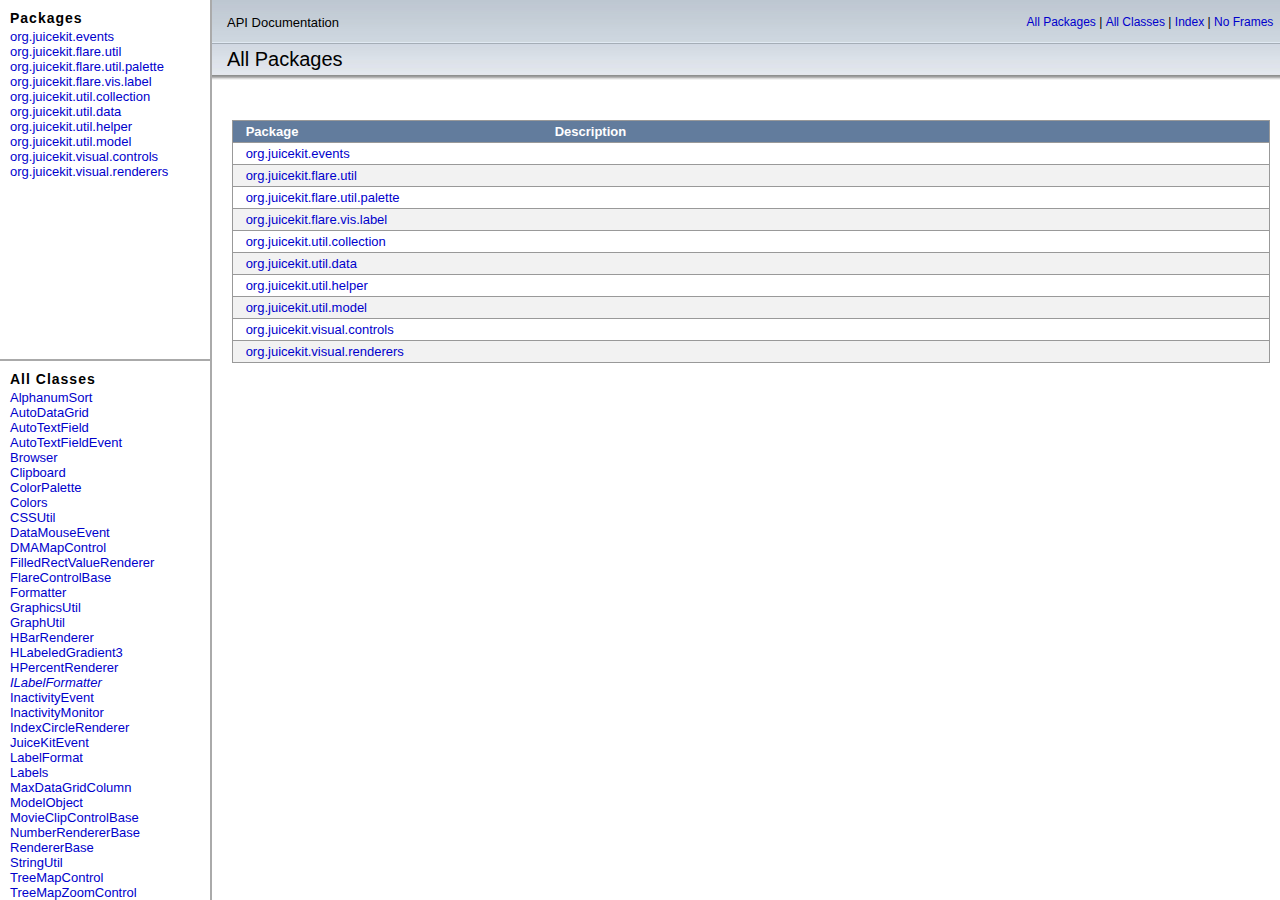
<file: asdoc/index.html>
<!DOCTYPE HTML PUBLIC "-//W3C//DTD HTML 4.01 Frameset//EN" "http://www.w3.org/TR/html4/frameset.dtd">
<html>

<head>
<META http-equiv="Content-Type" content="text/html; charset=ASCII">
    
<title>Adobe Flex 2 Language Reference</title>
    
<script language="javascript" type="text/javascript">
    	<!--
        window.onload=function(){
            var d=document.location.search;
			var args=d.substring(d.lastIndexOf('?')+1,d.length);
			var classFrameContent=args;
			var classListFrameContent='';
			if (args.indexOf('&') != -1) {
				classFrameContent = args.substring(0,args.indexOf('&'));
				classListFrameContent = args.substring(args.indexOf('&')+1,args.length);
			}
            if(classFrameContent!='')
            	top.frames['classFrame'].document.location.href=classFrameContent;
			if(classListFrameContent!='')
				top.frames['packageFrame'].frames['classListFrame'].document.location.href=classListFrameContent;
        }
        -->
    
</script>

</head>

<frameset cols="210,*" border="2" bordercolor="#AAAAAA" framespacing="0">
       
<frame src="package-frame.html" name="packageFrame" scrolling="no">
       
<frameset rows="80,*" border="0" bordercolor="#AAAAAA">
       		
<frame src="title-bar.html" name="titlebar" scrolling="no" frameborder="0">
       		
<frame src="package-summary.html" name="classFrame" frameborder="0">
    	
</frameset>
    
<noframes>
	
<body>
        
<h2>Frame Alert</h2>
        
<p>
        This document is designed to be viewed using the frames feature. If you see this message, you are using a non-frame-capable web client.
        <br>
        Link to <a href="package-summary.html">Non-frame version.</a>
        
</p>
        
</body>
    
</noframes>

</frameset>
<!-- -->

</html>
</file>
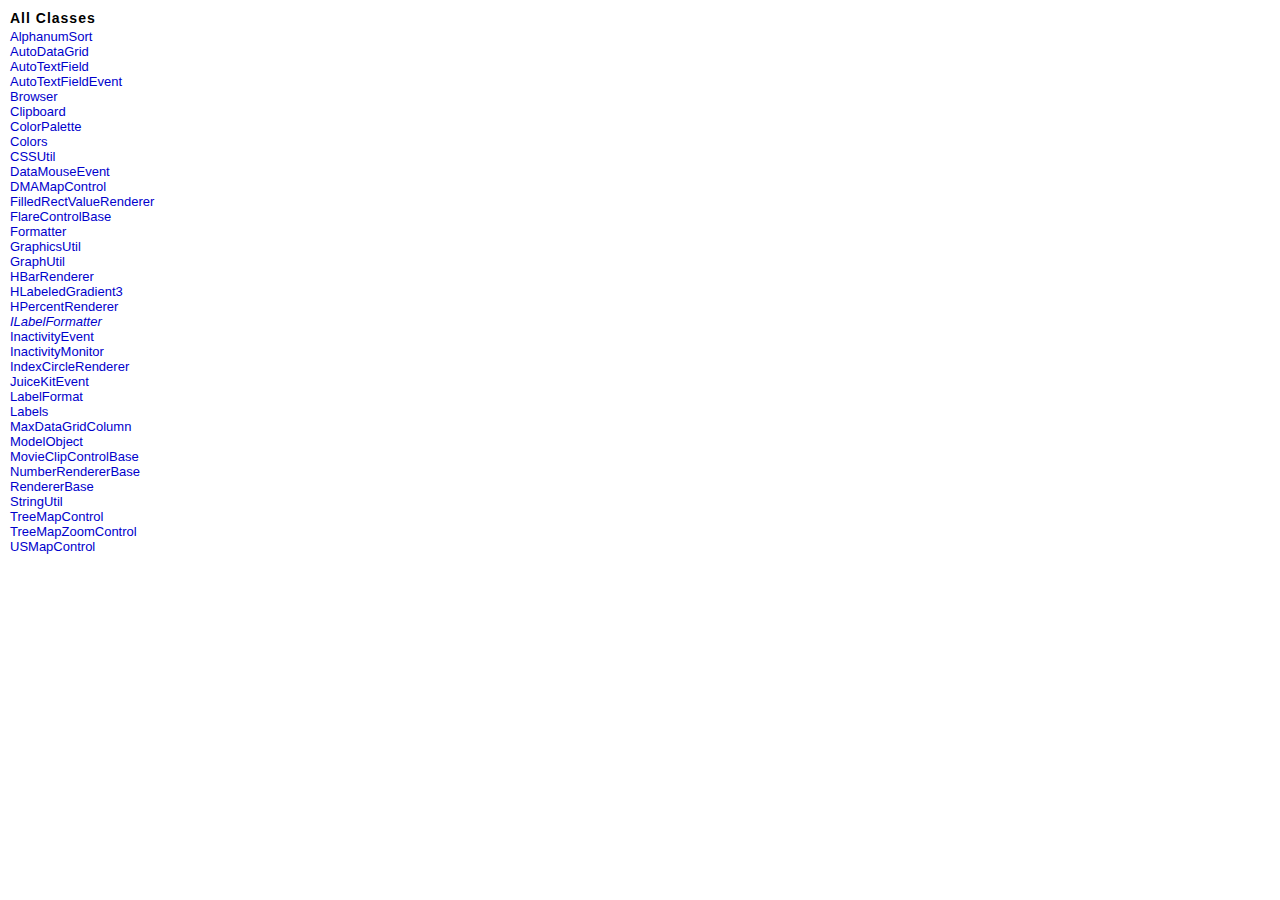
<file: asdoc/all-classes.html>
<!DOCTYPE HTML PUBLIC "-//W3C//DTD HTML 4.01 Transitional//EN" "http://www.w3.org/TR/html4/loose.dtd">
<html>
<head>
<META http-equiv="Content-Type" content="text/html; charset=UTF-8">
<title>All Classes - API Documentation</title>
<base target="classFrame">
<link rel="stylesheet" href="style.css" type="text/css" media="screen">
<link rel="stylesheet" href="print.css" type="text/css" media="print">
</head>
<body class="classFrameContent">
<h3>
<a style="color:black" target="classFrame" href="class-summary.html">All Classes</a>
</h3>
<table cellspacing="0" cellpadding="0">
<tr>
<td><a href="org/juicekit/util/collection/AlphanumSort.html">AlphanumSort</a></td>
</tr>
<tr>
<td><a href="org/juicekit/visual/controls/AutoDataGrid.html">AutoDataGrid</a></td>
</tr>
<tr>
<td><a href="org/juicekit/visual/controls/AutoTextField.html">AutoTextField</a></td>
</tr>
<tr>
<td><a href="org/juicekit/events/AutoTextFieldEvent.html">AutoTextFieldEvent</a></td>
</tr>
<tr>
<td><a href="org/juicekit/util/helper/Browser.html">Browser</a></td>
</tr>
<tr>
<td><a href="org/juicekit/util/helper/Clipboard.html">Clipboard</a></td>
</tr>
<tr>
<td><a href="org/juicekit/flare/util/palette/ColorPalette.html">ColorPalette</a></td>
</tr>
<tr>
<td><a href="org/juicekit/flare/util/Colors.html">Colors</a></td>
</tr>
<tr>
<td><a href="org/juicekit/util/helper/CSSUtil.html">CSSUtil</a></td>
</tr>
<tr>
<td><a href="org/juicekit/events/DataMouseEvent.html">DataMouseEvent</a></td>
</tr>
<tr>
<td><a href="org/juicekit/visual/controls/DMAMapControl.html">DMAMapControl</a></td>
</tr>
<tr>
<td><a href="org/juicekit/visual/renderers/FilledRectValueRenderer.html">FilledRectValueRenderer</a></td>
</tr>
<tr>
<td><a href="org/juicekit/visual/controls/FlareControlBase.html">FlareControlBase</a></td>
</tr>
<tr>
<td><a href="org/juicekit/util/helper/Formatter.html">Formatter</a></td>
</tr>
<tr>
<td><a href="org/juicekit/util/helper/GraphicsUtil.html">GraphicsUtil</a></td>
</tr>
<tr>
<td><a href="org/juicekit/util/data/GraphUtil.html">GraphUtil</a></td>
</tr>
<tr>
<td><a href="org/juicekit/visual/renderers/HBarRenderer.html">HBarRenderer</a></td>
</tr>
<tr>
<td><a href="org/juicekit/visual/renderers/HLabeledGradient3.html">HLabeledGradient3</a></td>
</tr>
<tr>
<td><a href="org/juicekit/visual/renderers/HPercentRenderer.html">HPercentRenderer</a></td>
</tr>
<tr>
<td><a href="org/juicekit/flare/vis/label/ILabelFormatter.html"><i>ILabelFormatter</i></a></td>
</tr>
<tr>
<td><a href="org/juicekit/events/InactivityEvent.html">InactivityEvent</a></td>
</tr>
<tr>
<td><a href="org/juicekit/events/InactivityMonitor.html">InactivityMonitor</a></td>
</tr>
<tr>
<td><a href="org/juicekit/visual/renderers/IndexCircleRenderer.html">IndexCircleRenderer</a></td>
</tr>
<tr>
<td><a href="org/juicekit/events/JuiceKitEvent.html">JuiceKitEvent</a></td>
</tr>
<tr>
<td><a href="org/juicekit/flare/vis/label/LabelFormat.html">LabelFormat</a></td>
</tr>
<tr>
<td><a href="org/juicekit/flare/vis/label/Labels.html">Labels</a></td>
</tr>
<tr>
<td><a href="org/juicekit/visual/renderers/MaxDataGridColumn.html">MaxDataGridColumn</a></td>
</tr>
<tr>
<td><a href="org/juicekit/util/model/ModelObject.html">ModelObject</a></td>
</tr>
<tr>
<td><a href="org/juicekit/visual/controls/MovieClipControlBase.html">MovieClipControlBase</a></td>
</tr>
<tr>
<td><a href="org/juicekit/visual/renderers/NumberRendererBase.html">NumberRendererBase</a></td>
</tr>
<tr>
<td><a href="org/juicekit/visual/renderers/RendererBase.html">RendererBase</a></td>
</tr>
<tr>
<td><a href="org/juicekit/util/helper/StringUtil.html">StringUtil</a></td>
</tr>
<tr>
<td><a href="org/juicekit/visual/controls/TreeMapControl.html">TreeMapControl</a></td>
</tr>
<tr>
<td><a href="org/juicekit/visual/controls/TreeMapZoomControl.html">TreeMapZoomControl</a></td>
</tr>
<tr>
<td><a href="org/juicekit/visual/controls/USMapControl.html">USMapControl</a></td>
</tr>
</table>
</body>
</html>
<!-- -->
</file>
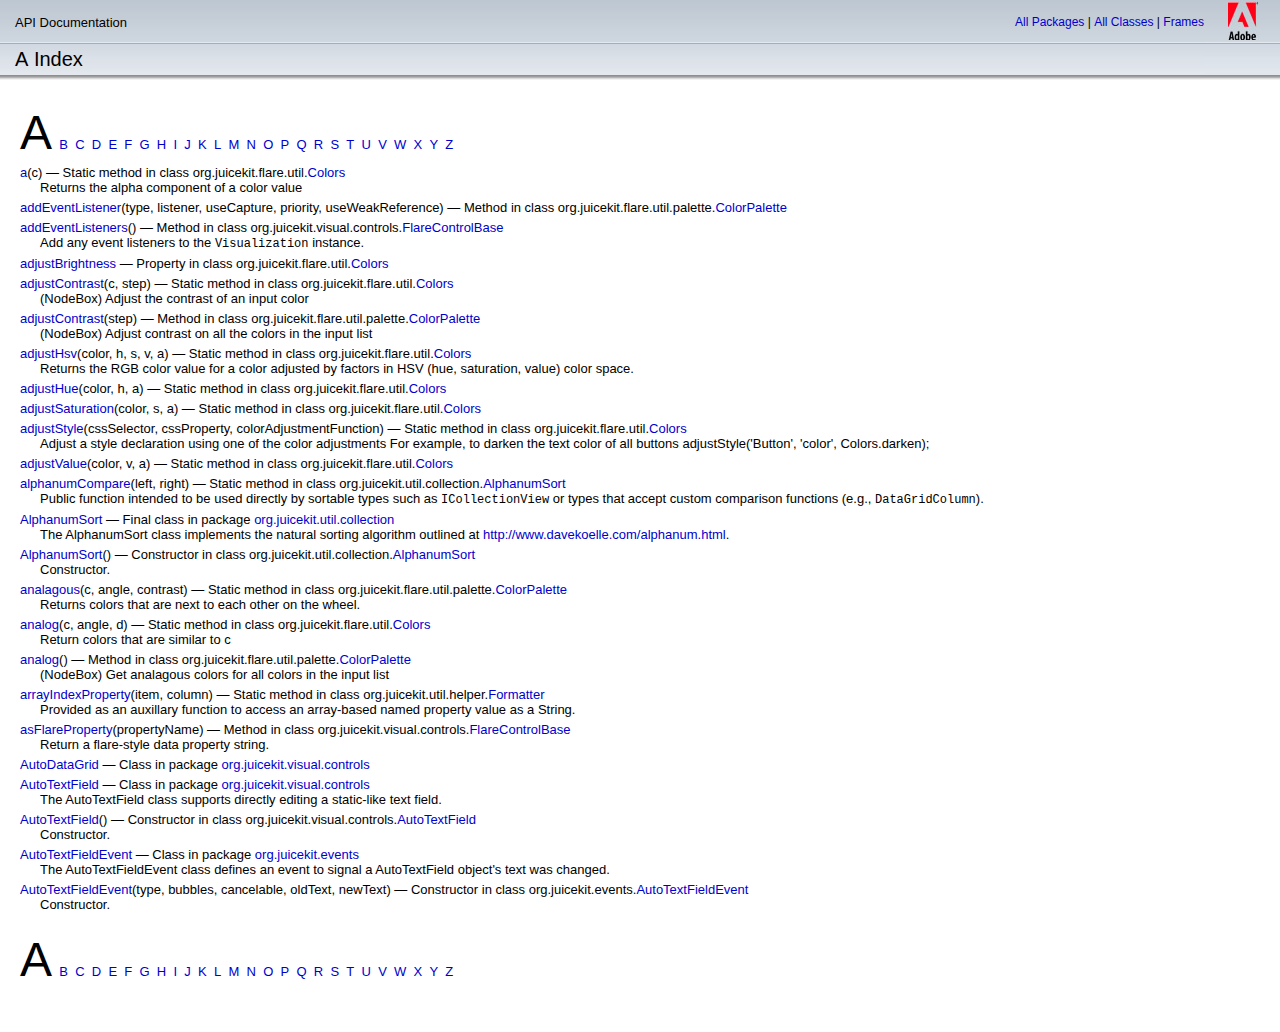
<file: asdoc/all-index-A.html>
<!DOCTYPE HTML PUBLIC "-//W3C//DTD HTML 4.01 Transitional//EN" "http://www.w3.org/TR/html4/loose.dtd">
<html>
<head>
<META http-equiv="Content-Type" content="text/html; charset=UTF-8">
<title>A Index</title>
<link rel="stylesheet" href="style.css" type="text/css" media="screen">
<link rel="stylesheet" href="print.css" type="text/css" media="print">
</head>
<body>
<script type="text/javascript" language="javascript" src="asdoc.js"></script><script type="text/javascript" language="javascript" src="cookies.js"></script><script type="text/javascript" language="javascript">
<!--
				asdocTitle = 'A Index - API Documentation';
				var baseRef = '';
				window.onload = configPage;
			--></script>
<table style="display:none" id="titleTable" cellspacing="0" cellpadding="0" class="titleTable">
<tr>
<td align="left" class="titleTableTitle">API Documentation</td><td align="right" class="titleTableTopNav"><a onclick="loadClassListFrame('all-classes.html')" href="package-summary.html">All&nbsp;Packages</a>&nbsp;|&nbsp;<a onclick="loadClassListFrame('all-classes.html')" href="class-summary.html">All&nbsp;Classes</a>&nbsp;|&nbsp;<a href="index.html?all-index-A.html&amp;index-list.html" id="framesLink1">Frames</a><a onclick="parent.location=document.location" href="" style="display:none" id="noFramesLink1">No&nbsp;Frames</a></td><td rowspan="3" align="right" class="titleTableLogo"><img alt="Adobe Logo" title="Adobe Logo" class="logoImage" src="images/logo.jpg"></td>
</tr>
<tr class="titleTableRow2">
<td align="left" id="subTitle" class="titleTableSubTitle">A&nbsp;Index</td><td align="right" id="subNav" class="titleTableSubNav"></td>
</tr>
<tr class="titleTableRow3">
<td colspan="2">&nbsp;</td>
</tr>
</table>
<script type="text/javascript" language="javascript">
<!--
if (!isEclipse() || window.name != ECLIPSE_FRAME_NAME) {titleBar_setSubTitle("A Index"); titleBar_setSubNav(false,false,false,false,false,false,false,false,false,false,false,false,false,false);}
--></script>
<div class="MainContent">
<br>
<table cellpadding="0" cellspacing="0" border="0">
<tr>
<td colspan="2"><a name="A"></a><font style="bold" size="10px" color="black">A</font>&nbsp;&nbsp;<a onclick="javascript:loadClassListFrame('index-list.html');" href="all-index-B.html">B</a>&nbsp;&nbsp;<a onclick="javascript:loadClassListFrame('index-list.html');" href="all-index-C.html">C</a>&nbsp;&nbsp;<a onclick="javascript:loadClassListFrame('index-list.html');" href="all-index-D.html">D</a>&nbsp;&nbsp;<a onclick="javascript:loadClassListFrame('index-list.html');" href="all-index-E.html">E</a>&nbsp;&nbsp;<a onclick="javascript:loadClassListFrame('index-list.html');" href="all-index-F.html">F</a>&nbsp;&nbsp;<a onclick="javascript:loadClassListFrame('index-list.html');" href="all-index-G.html">G</a>&nbsp;&nbsp;<a onclick="javascript:loadClassListFrame('index-list.html');" href="all-index-H.html">H</a>&nbsp;&nbsp;<a onclick="javascript:loadClassListFrame('index-list.html');" href="all-index-I.html">I</a>&nbsp;&nbsp;<a onclick="javascript:loadClassListFrame('index-list.html');" href="all-index-J.html">J</a>&nbsp;&nbsp;<a onclick="javascript:loadClassListFrame('index-list.html');" href="all-index-K.html">K</a>&nbsp;&nbsp;<a onclick="javascript:loadClassListFrame('index-list.html');" href="all-index-L.html">L</a>&nbsp;&nbsp;<a onclick="javascript:loadClassListFrame('index-list.html');" href="all-index-M.html">M</a>&nbsp;&nbsp;<a onclick="javascript:loadClassListFrame('index-list.html');" href="all-index-N.html">N</a>&nbsp;&nbsp;<a onclick="javascript:loadClassListFrame('index-list.html');" href="all-index-O.html">O</a>&nbsp;&nbsp;<a onclick="javascript:loadClassListFrame('index-list.html');" href="all-index-P.html">P</a>&nbsp;&nbsp;<a onclick="javascript:loadClassListFrame('index-list.html');" href="all-index-Q.html">Q</a>&nbsp;&nbsp;<a onclick="javascript:loadClassListFrame('index-list.html');" href="all-index-R.html">R</a>&nbsp;&nbsp;<a onclick="javascript:loadClassListFrame('index-list.html');" href="all-index-S.html">S</a>&nbsp;&nbsp;<a onclick="javascript:loadClassListFrame('index-list.html');" href="all-index-T.html">T</a>&nbsp;&nbsp;<a onclick="javascript:loadClassListFrame('index-list.html');" href="all-index-U.html">U</a>&nbsp;&nbsp;<a onclick="javascript:loadClassListFrame('index-list.html');" href="all-index-V.html">V</a>&nbsp;&nbsp;<a onclick="javascript:loadClassListFrame('index-list.html');" href="all-index-W.html">W</a>&nbsp;&nbsp;<a onclick="javascript:loadClassListFrame('index-list.html');" href="all-index-X.html">X</a>&nbsp;&nbsp;<a onclick="javascript:loadClassListFrame('index-list.html');" href="all-index-Y.html">Y</a>&nbsp;&nbsp;<a onclick="javascript:loadClassListFrame('index-list.html');" href="all-index-Z.html">Z</a>&nbsp;&nbsp;</td>
</tr>
<tr>
<td colspan="2" class="idxrow"><a onclick="javascript:loadClassListFrame('org/juicekit/flare/util/class-list.html');" href="org/juicekit/flare/util/Colors.html#a()">a</a>(c) &mdash; Static method in class org.juicekit.flare.util.<a onclick="javascript:loadClassListFrame('org/juicekit/flare/util/class-list.html');" href="org/juicekit/flare/util/Colors.html">Colors</a></td>
</tr>
<tr>
<td width="20"></td><td>
     Returns the alpha component of a color value
     </td>
</tr>
<tr>
<td colspan="2" class="idxrow"><a onclick="javascript:loadClassListFrame('org/juicekit/flare/util/palette/class-list.html');" href="org/juicekit/flare/util/palette/ColorPalette.html#addEventListener()">addEventListener</a>(type, listener, useCapture, priority, useWeakReference) &mdash; Method in class org.juicekit.flare.util.palette.<a onclick="javascript:loadClassListFrame('org/juicekit/flare/util/palette/class-list.html');" href="org/juicekit/flare/util/palette/ColorPalette.html">ColorPalette</a></td>
</tr>
<tr>
<td width="20"></td><td></td>
</tr>
<tr>
<td colspan="2" class="idxrow"><a onclick="javascript:loadClassListFrame('org/juicekit/visual/controls/class-list.html');" href="org/juicekit/visual/controls/FlareControlBase.html#addEventListeners()">addEventListeners</a>() &mdash; Method in class org.juicekit.visual.controls.<a onclick="javascript:loadClassListFrame('org/juicekit/visual/controls/class-list.html');" href="org/juicekit/visual/controls/FlareControlBase.html">FlareControlBase</a></td>
</tr>
<tr>
<td width="20"></td><td>
     Add any event listeners to the <code>Visualization</code> instance.</td>
</tr>
<tr>
<td colspan="2" class="idxrow"><a onclick="javascript:loadClassListFrame('org/juicekit/flare/util/class-list.html');" href="org/juicekit/flare/util/Colors.html#adjustBrightness">adjustBrightness</a> &mdash; Property in class org.juicekit.flare.util.<a onclick="javascript:loadClassListFrame('org/juicekit/flare/util/class-list.html');" href="org/juicekit/flare/util/Colors.html">Colors</a></td>
</tr>
<tr>
<td width="20"></td><td></td>
</tr>
<tr>
<td colspan="2" class="idxrow"><a onclick="javascript:loadClassListFrame('org/juicekit/flare/util/class-list.html');" href="org/juicekit/flare/util/Colors.html#adjustContrast()">adjustContrast</a>(c, step) &mdash; Static method in class org.juicekit.flare.util.<a onclick="javascript:loadClassListFrame('org/juicekit/flare/util/class-list.html');" href="org/juicekit/flare/util/Colors.html">Colors</a></td>
</tr>
<tr>
<td width="20"></td><td>
     (NodeBox) Adjust the contrast of an input color
     </td>
</tr>
<tr>
<td colspan="2" class="idxrow"><a onclick="javascript:loadClassListFrame('org/juicekit/flare/util/palette/class-list.html');" href="org/juicekit/flare/util/palette/ColorPalette.html#adjustContrast()">adjustContrast</a>(step) &mdash; Method in class org.juicekit.flare.util.palette.<a onclick="javascript:loadClassListFrame('org/juicekit/flare/util/palette/class-list.html');" href="org/juicekit/flare/util/palette/ColorPalette.html">ColorPalette</a></td>
</tr>
<tr>
<td width="20"></td><td>
     (NodeBox) Adjust contrast on all the colors in the input list
     </td>
</tr>
<tr>
<td colspan="2" class="idxrow"><a onclick="javascript:loadClassListFrame('org/juicekit/flare/util/class-list.html');" href="org/juicekit/flare/util/Colors.html#adjustHsv()">adjustHsv</a>(color, h, s, v, a) &mdash; Static method in class org.juicekit.flare.util.<a onclick="javascript:loadClassListFrame('org/juicekit/flare/util/class-list.html');" href="org/juicekit/flare/util/Colors.html">Colors</a></td>
</tr>
<tr>
<td width="20"></td><td>
     Returns the RGB color value for a color adjusted by factors
     in HSV (hue, saturation, value) color space.</td>
</tr>
<tr>
<td colspan="2" class="idxrow"><a onclick="javascript:loadClassListFrame('org/juicekit/flare/util/class-list.html');" href="org/juicekit/flare/util/Colors.html#adjustHue()">adjustHue</a>(color, h, a) &mdash; Static method in class org.juicekit.flare.util.<a onclick="javascript:loadClassListFrame('org/juicekit/flare/util/class-list.html');" href="org/juicekit/flare/util/Colors.html">Colors</a></td>
</tr>
<tr>
<td width="20"></td><td></td>
</tr>
<tr>
<td colspan="2" class="idxrow"><a onclick="javascript:loadClassListFrame('org/juicekit/flare/util/class-list.html');" href="org/juicekit/flare/util/Colors.html#adjustSaturation()">adjustSaturation</a>(color, s, a) &mdash; Static method in class org.juicekit.flare.util.<a onclick="javascript:loadClassListFrame('org/juicekit/flare/util/class-list.html');" href="org/juicekit/flare/util/Colors.html">Colors</a></td>
</tr>
<tr>
<td width="20"></td><td></td>
</tr>
<tr>
<td colspan="2" class="idxrow"><a onclick="javascript:loadClassListFrame('org/juicekit/flare/util/class-list.html');" href="org/juicekit/flare/util/Colors.html#adjustStyle()">adjustStyle</a>(cssSelector, cssProperty, colorAdjustmentFunction) &mdash; Static method in class org.juicekit.flare.util.<a onclick="javascript:loadClassListFrame('org/juicekit/flare/util/class-list.html');" href="org/juicekit/flare/util/Colors.html">Colors</a></td>
</tr>
<tr>
<td width="20"></td><td>
     Adjust a style declaration using one of the color adjustments
          For example, to darken the text color of all buttons
          adjustStyle('Button', 'color', Colors.darken);
          </td>
</tr>
<tr>
<td colspan="2" class="idxrow"><a onclick="javascript:loadClassListFrame('org/juicekit/flare/util/class-list.html');" href="org/juicekit/flare/util/Colors.html#adjustValue()">adjustValue</a>(color, v, a) &mdash; Static method in class org.juicekit.flare.util.<a onclick="javascript:loadClassListFrame('org/juicekit/flare/util/class-list.html');" href="org/juicekit/flare/util/Colors.html">Colors</a></td>
</tr>
<tr>
<td width="20"></td><td></td>
</tr>
<tr>
<td colspan="2" class="idxrow"><a onclick="javascript:loadClassListFrame('org/juicekit/util/collection/class-list.html');" href="org/juicekit/util/collection/AlphanumSort.html#alphanumCompare()">alphanumCompare</a>(left, right) &mdash; Static method in class org.juicekit.util.collection.<a onclick="javascript:loadClassListFrame('org/juicekit/util/collection/class-list.html');" href="org/juicekit/util/collection/AlphanumSort.html">AlphanumSort</a></td>
</tr>
<tr>
<td width="20"></td><td>
     Public function intended to be used directly by sortable types such
     as <code>ICollectionView</code> or types that accept custom comparison
     functions (e.g., <code>DataGridColumn</code>).</td>
</tr>
<tr>
<td colspan="2" class="idxrow"><a onclick="javascript:loadClassListFrame('org/juicekit/util/collection/class-list.html');" href="org/juicekit/util/collection/AlphanumSort.html">AlphanumSort</a> &mdash; Final class in package <a onclick="javascript:loadClassListFrame('org/juicekit/util/collection/class-list.html');" href="org/juicekit/util/collection/package-detail.html">org.juicekit.util.collection</a></td>
</tr>
<tr>
<td width="20"></td><td>
   The AlphanumSort class implements the natural sorting algorithm outlined
   at <a href="http://www.davekoelle.com/alphanum.html">
   http://www.davekoelle.com/alphanum.html</a>.</td>
</tr>
<tr>
<td colspan="2" class="idxrow"><a onclick="javascript:loadClassListFrame('org/juicekit/util/collection/class-list.html');" href="org/juicekit/util/collection/AlphanumSort.html#AlphanumSort()">AlphanumSort</a>() &mdash; Constructor in class org.juicekit.util.collection.<a onclick="javascript:loadClassListFrame('org/juicekit/util/collection/class-list.html');" href="org/juicekit/util/collection/AlphanumSort.html">AlphanumSort</a></td>
</tr>
<tr>
<td width="20"></td><td>
     Constructor.</td>
</tr>
<tr>
<td colspan="2" class="idxrow"><a onclick="javascript:loadClassListFrame('org/juicekit/flare/util/palette/class-list.html');" href="org/juicekit/flare/util/palette/ColorPalette.html#analagous()">analagous</a>(c, angle, contrast) &mdash; Static method in class org.juicekit.flare.util.palette.<a onclick="javascript:loadClassListFrame('org/juicekit/flare/util/palette/class-list.html');" href="org/juicekit/flare/util/palette/ColorPalette.html">ColorPalette</a></td>
</tr>
<tr>
<td width="20"></td><td>
     Returns colors that are next to each other on the wheel.</td>
</tr>
<tr>
<td colspan="2" class="idxrow"><a onclick="javascript:loadClassListFrame('org/juicekit/flare/util/class-list.html');" href="org/juicekit/flare/util/Colors.html#analog()">analog</a>(c, angle, d) &mdash; Static method in class org.juicekit.flare.util.<a onclick="javascript:loadClassListFrame('org/juicekit/flare/util/class-list.html');" href="org/juicekit/flare/util/Colors.html">Colors</a></td>
</tr>
<tr>
<td width="20"></td><td>
     Return colors that are similar to c
     
     </td>
</tr>
<tr>
<td colspan="2" class="idxrow"><a onclick="javascript:loadClassListFrame('org/juicekit/flare/util/palette/class-list.html');" href="org/juicekit/flare/util/palette/ColorPalette.html#analog()">analog</a>() &mdash; Method in class org.juicekit.flare.util.palette.<a onclick="javascript:loadClassListFrame('org/juicekit/flare/util/palette/class-list.html');" href="org/juicekit/flare/util/palette/ColorPalette.html">ColorPalette</a></td>
</tr>
<tr>
<td width="20"></td><td>
     (NodeBox) Get analagous colors for all colors in the input list
     </td>
</tr>
<tr>
<td colspan="2" class="idxrow"><a onclick="javascript:loadClassListFrame('org/juicekit/util/helper/class-list.html');" href="org/juicekit/util/helper/Formatter.html#arrayIndexProperty()">arrayIndexProperty</a>(item, column) &mdash; Static method in class org.juicekit.util.helper.<a onclick="javascript:loadClassListFrame('org/juicekit/util/helper/class-list.html');" href="org/juicekit/util/helper/Formatter.html">Formatter</a></td>
</tr>
<tr>
<td width="20"></td><td>
     Provided as an auxillary function to access an array-based named
     property value as a String.</td>
</tr>
<tr>
<td colspan="2" class="idxrow"><a onclick="javascript:loadClassListFrame('org/juicekit/visual/controls/class-list.html');" href="org/juicekit/visual/controls/FlareControlBase.html#asFlareProperty()">asFlareProperty</a>(propertyName) &mdash; Method in class org.juicekit.visual.controls.<a onclick="javascript:loadClassListFrame('org/juicekit/visual/controls/class-list.html');" href="org/juicekit/visual/controls/FlareControlBase.html">FlareControlBase</a></td>
</tr>
<tr>
<td width="20"></td><td>
     Return a flare-style data property string.</td>
</tr>
<tr>
<td colspan="2" class="idxrow"><a onclick="javascript:loadClassListFrame('org/juicekit/visual/controls/class-list.html');" href="org/juicekit/visual/controls/AutoDataGrid.html">AutoDataGrid</a> &mdash; Class in package <a onclick="javascript:loadClassListFrame('org/juicekit/visual/controls/class-list.html');" href="org/juicekit/visual/controls/package-detail.html">org.juicekit.visual.controls</a></td>
</tr>
<tr>
<td width="20"></td><td></td>
</tr>
<tr>
<td colspan="2" class="idxrow"><a onclick="javascript:loadClassListFrame('org/juicekit/visual/controls/class-list.html');" href="org/juicekit/visual/controls/AutoTextField.html">AutoTextField</a> &mdash; Class in package <a onclick="javascript:loadClassListFrame('org/juicekit/visual/controls/class-list.html');" href="org/juicekit/visual/controls/package-detail.html">org.juicekit.visual.controls</a></td>
</tr>
<tr>
<td width="20"></td><td>
   The AutoTextField class supports directly editing a static-like text field.</td>
</tr>
<tr>
<td colspan="2" class="idxrow"><a onclick="javascript:loadClassListFrame('org/juicekit/visual/controls/class-list.html');" href="org/juicekit/visual/controls/AutoTextField.html#AutoTextField()">AutoTextField</a>() &mdash; Constructor in class org.juicekit.visual.controls.<a onclick="javascript:loadClassListFrame('org/juicekit/visual/controls/class-list.html');" href="org/juicekit/visual/controls/AutoTextField.html">AutoTextField</a></td>
</tr>
<tr>
<td width="20"></td><td>
     Constructor.</td>
</tr>
<tr>
<td colspan="2" class="idxrow"><a onclick="javascript:loadClassListFrame('org/juicekit/events/class-list.html');" href="org/juicekit/events/AutoTextFieldEvent.html">AutoTextFieldEvent</a> &mdash; Class in package <a onclick="javascript:loadClassListFrame('org/juicekit/events/class-list.html');" href="org/juicekit/events/package-detail.html">org.juicekit.events</a></td>
</tr>
<tr>
<td width="20"></td><td>
   The AutoTextFieldEvent class defines an event to signal a
   <ocde>AutoTextField</code> object's text was changed.</td>
</tr>
<tr>
<td colspan="2" class="idxrow"><a onclick="javascript:loadClassListFrame('org/juicekit/events/class-list.html');" href="org/juicekit/events/AutoTextFieldEvent.html#AutoTextFieldEvent()">AutoTextFieldEvent</a>(type, bubbles, cancelable, oldText, newText) &mdash; Constructor in class org.juicekit.events.<a onclick="javascript:loadClassListFrame('org/juicekit/events/class-list.html');" href="org/juicekit/events/AutoTextFieldEvent.html">AutoTextFieldEvent</a></td>
</tr>
<tr>
<td width="20"></td><td>
     Constructor.</td>
</tr>
<tr>
<td style="padding-bottom:20px" colspan="2"></td>
</tr>
<tr>
<td colspan="2"><font style="bold" size="10px" color="black">A</font>&nbsp;&nbsp;<a onclick="javascript:loadClassListFrame('index-list.html');" href="all-index-B.html">B</a>&nbsp;&nbsp;<a onclick="javascript:loadClassListFrame('index-list.html');" href="all-index-C.html">C</a>&nbsp;&nbsp;<a onclick="javascript:loadClassListFrame('index-list.html');" href="all-index-D.html">D</a>&nbsp;&nbsp;<a onclick="javascript:loadClassListFrame('index-list.html');" href="all-index-E.html">E</a>&nbsp;&nbsp;<a onclick="javascript:loadClassListFrame('index-list.html');" href="all-index-F.html">F</a>&nbsp;&nbsp;<a onclick="javascript:loadClassListFrame('index-list.html');" href="all-index-G.html">G</a>&nbsp;&nbsp;<a onclick="javascript:loadClassListFrame('index-list.html');" href="all-index-H.html">H</a>&nbsp;&nbsp;<a onclick="javascript:loadClassListFrame('index-list.html');" href="all-index-I.html">I</a>&nbsp;&nbsp;<a onclick="javascript:loadClassListFrame('index-list.html');" href="all-index-J.html">J</a>&nbsp;&nbsp;<a onclick="javascript:loadClassListFrame('index-list.html');" href="all-index-K.html">K</a>&nbsp;&nbsp;<a onclick="javascript:loadClassListFrame('index-list.html');" href="all-index-L.html">L</a>&nbsp;&nbsp;<a onclick="javascript:loadClassListFrame('index-list.html');" href="all-index-M.html">M</a>&nbsp;&nbsp;<a onclick="javascript:loadClassListFrame('index-list.html');" href="all-index-N.html">N</a>&nbsp;&nbsp;<a onclick="javascript:loadClassListFrame('index-list.html');" href="all-index-O.html">O</a>&nbsp;&nbsp;<a onclick="javascript:loadClassListFrame('index-list.html');" href="all-index-P.html">P</a>&nbsp;&nbsp;<a onclick="javascript:loadClassListFrame('index-list.html');" href="all-index-Q.html">Q</a>&nbsp;&nbsp;<a onclick="javascript:loadClassListFrame('index-list.html');" href="all-index-R.html">R</a>&nbsp;&nbsp;<a onclick="javascript:loadClassListFrame('index-list.html');" href="all-index-S.html">S</a>&nbsp;&nbsp;<a onclick="javascript:loadClassListFrame('index-list.html');" href="all-index-T.html">T</a>&nbsp;&nbsp;<a onclick="javascript:loadClassListFrame('index-list.html');" href="all-index-U.html">U</a>&nbsp;&nbsp;<a onclick="javascript:loadClassListFrame('index-list.html');" href="all-index-V.html">V</a>&nbsp;&nbsp;<a onclick="javascript:loadClassListFrame('index-list.html');" href="all-index-W.html">W</a>&nbsp;&nbsp;<a onclick="javascript:loadClassListFrame('index-list.html');" href="all-index-X.html">X</a>&nbsp;&nbsp;<a onclick="javascript:loadClassListFrame('index-list.html');" href="all-index-Y.html">Y</a>&nbsp;&nbsp;<a onclick="javascript:loadClassListFrame('index-list.html');" href="all-index-Z.html">Z</a>&nbsp;&nbsp;</td>
</tr>
</table>
<p></p>
<center class="copyright"> 
</center>
</div>
</body>
</html>
<!-- -->
</file>
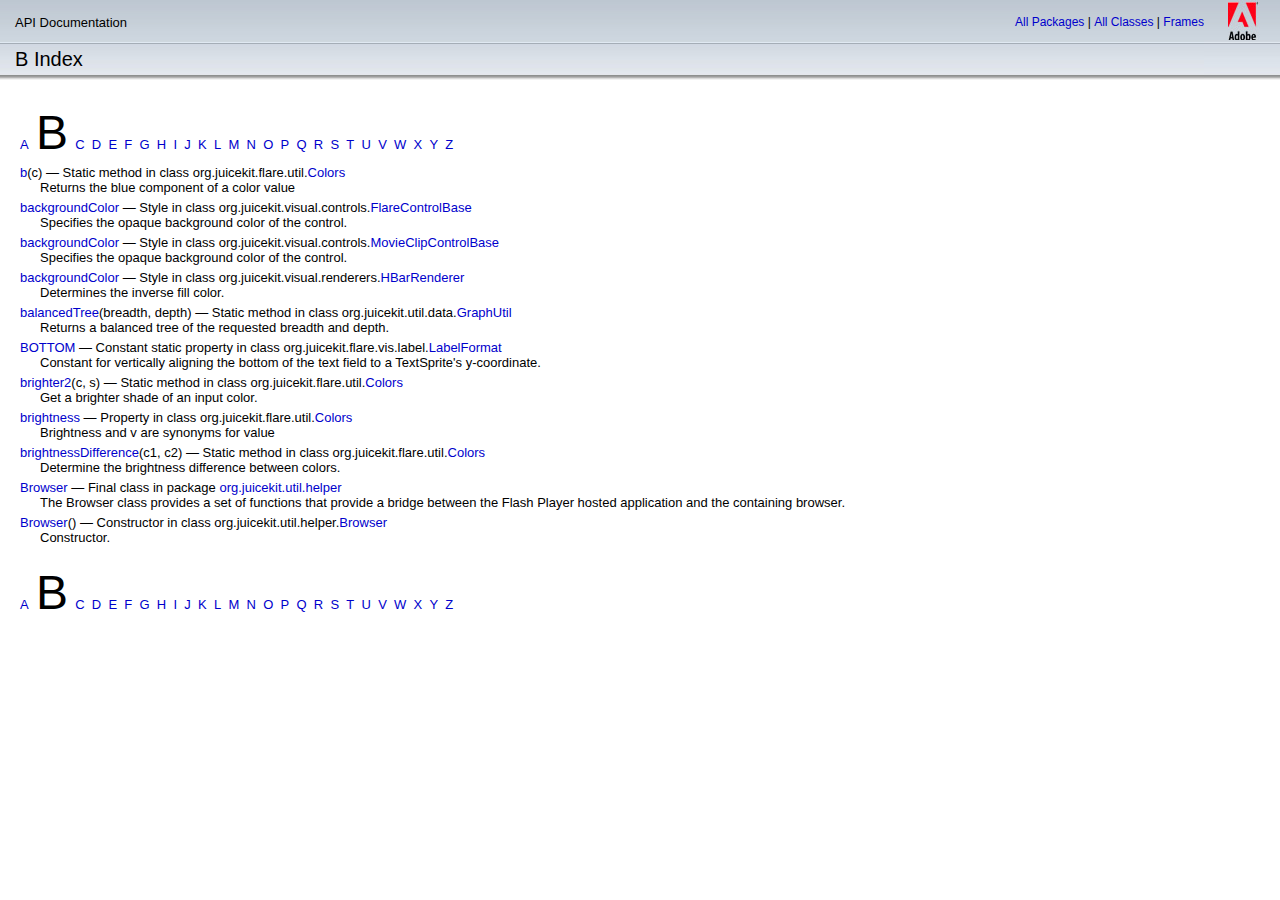
<file: asdoc/all-index-B.html>
<!DOCTYPE HTML PUBLIC "-//W3C//DTD HTML 4.01 Transitional//EN" "http://www.w3.org/TR/html4/loose.dtd">
<html>
<head>
<META http-equiv="Content-Type" content="text/html; charset=UTF-8">
<title>B Index</title>
<link rel="stylesheet" href="style.css" type="text/css" media="screen">
<link rel="stylesheet" href="print.css" type="text/css" media="print">
</head>
<body>
<script type="text/javascript" language="javascript" src="asdoc.js"></script><script type="text/javascript" language="javascript" src="cookies.js"></script><script type="text/javascript" language="javascript">
<!--
				asdocTitle = 'B Index - API Documentation';
				var baseRef = '';
				window.onload = configPage;
			--></script>
<table style="display:none" id="titleTable" cellspacing="0" cellpadding="0" class="titleTable">
<tr>
<td align="left" class="titleTableTitle">API Documentation</td><td align="right" class="titleTableTopNav"><a onclick="loadClassListFrame('all-classes.html')" href="package-summary.html">All&nbsp;Packages</a>&nbsp;|&nbsp;<a onclick="loadClassListFrame('all-classes.html')" href="class-summary.html">All&nbsp;Classes</a>&nbsp;|&nbsp;<a href="index.html?all-index-B.html&amp;index-list.html" id="framesLink1">Frames</a><a onclick="parent.location=document.location" href="" style="display:none" id="noFramesLink1">No&nbsp;Frames</a></td><td rowspan="3" align="right" class="titleTableLogo"><img alt="Adobe Logo" title="Adobe Logo" class="logoImage" src="images/logo.jpg"></td>
</tr>
<tr class="titleTableRow2">
<td align="left" id="subTitle" class="titleTableSubTitle">B&nbsp;Index</td><td align="right" id="subNav" class="titleTableSubNav"></td>
</tr>
<tr class="titleTableRow3">
<td colspan="2">&nbsp;</td>
</tr>
</table>
<script type="text/javascript" language="javascript">
<!--
if (!isEclipse() || window.name != ECLIPSE_FRAME_NAME) {titleBar_setSubTitle("B Index"); titleBar_setSubNav(false,false,false,false,false,false,false,false,false,false,false,false,false,false);}
--></script>
<div class="MainContent">
<br>
<table cellpadding="0" cellspacing="0" border="0">
<tr>
<td colspan="2"><a name="B"></a><a onclick="javascript:loadClassListFrame('index-list.html');" href="all-index-A.html">A</a>&nbsp;&nbsp;<font style="bold" size="10px" color="black">B</font>&nbsp;&nbsp;<a onclick="javascript:loadClassListFrame('index-list.html');" href="all-index-C.html">C</a>&nbsp;&nbsp;<a onclick="javascript:loadClassListFrame('index-list.html');" href="all-index-D.html">D</a>&nbsp;&nbsp;<a onclick="javascript:loadClassListFrame('index-list.html');" href="all-index-E.html">E</a>&nbsp;&nbsp;<a onclick="javascript:loadClassListFrame('index-list.html');" href="all-index-F.html">F</a>&nbsp;&nbsp;<a onclick="javascript:loadClassListFrame('index-list.html');" href="all-index-G.html">G</a>&nbsp;&nbsp;<a onclick="javascript:loadClassListFrame('index-list.html');" href="all-index-H.html">H</a>&nbsp;&nbsp;<a onclick="javascript:loadClassListFrame('index-list.html');" href="all-index-I.html">I</a>&nbsp;&nbsp;<a onclick="javascript:loadClassListFrame('index-list.html');" href="all-index-J.html">J</a>&nbsp;&nbsp;<a onclick="javascript:loadClassListFrame('index-list.html');" href="all-index-K.html">K</a>&nbsp;&nbsp;<a onclick="javascript:loadClassListFrame('index-list.html');" href="all-index-L.html">L</a>&nbsp;&nbsp;<a onclick="javascript:loadClassListFrame('index-list.html');" href="all-index-M.html">M</a>&nbsp;&nbsp;<a onclick="javascript:loadClassListFrame('index-list.html');" href="all-index-N.html">N</a>&nbsp;&nbsp;<a onclick="javascript:loadClassListFrame('index-list.html');" href="all-index-O.html">O</a>&nbsp;&nbsp;<a onclick="javascript:loadClassListFrame('index-list.html');" href="all-index-P.html">P</a>&nbsp;&nbsp;<a onclick="javascript:loadClassListFrame('index-list.html');" href="all-index-Q.html">Q</a>&nbsp;&nbsp;<a onclick="javascript:loadClassListFrame('index-list.html');" href="all-index-R.html">R</a>&nbsp;&nbsp;<a onclick="javascript:loadClassListFrame('index-list.html');" href="all-index-S.html">S</a>&nbsp;&nbsp;<a onclick="javascript:loadClassListFrame('index-list.html');" href="all-index-T.html">T</a>&nbsp;&nbsp;<a onclick="javascript:loadClassListFrame('index-list.html');" href="all-index-U.html">U</a>&nbsp;&nbsp;<a onclick="javascript:loadClassListFrame('index-list.html');" href="all-index-V.html">V</a>&nbsp;&nbsp;<a onclick="javascript:loadClassListFrame('index-list.html');" href="all-index-W.html">W</a>&nbsp;&nbsp;<a onclick="javascript:loadClassListFrame('index-list.html');" href="all-index-X.html">X</a>&nbsp;&nbsp;<a onclick="javascript:loadClassListFrame('index-list.html');" href="all-index-Y.html">Y</a>&nbsp;&nbsp;<a onclick="javascript:loadClassListFrame('index-list.html');" href="all-index-Z.html">Z</a>&nbsp;&nbsp;</td>
</tr>
<tr>
<td colspan="2" class="idxrow"><a onclick="javascript:loadClassListFrame('org/juicekit/flare/util/class-list.html');" href="org/juicekit/flare/util/Colors.html#b()">b</a>(c) &mdash; Static method in class org.juicekit.flare.util.<a onclick="javascript:loadClassListFrame('org/juicekit/flare/util/class-list.html');" href="org/juicekit/flare/util/Colors.html">Colors</a></td>
</tr>
<tr>
<td width="20"></td><td>
     Returns the blue component of a color value
     </td>
</tr>
<tr>
<td colspan="2" class="idxrow"><a onclick="javascript:loadClassListFrame('org/juicekit/visual/controls/class-list.html');" href="org/juicekit/visual/controls/FlareControlBase.html#style:backgroundColor">backgroundColor</a> &mdash; Style in class org.juicekit.visual.controls.<a onclick="javascript:loadClassListFrame('org/juicekit/visual/controls/class-list.html');" href="org/juicekit/visual/controls/FlareControlBase.html">FlareControlBase</a></td>
</tr>
<tr>
<td width="20"></td><td>
   Specifies the opaque background color of the control.</td>
</tr>
<tr>
<td colspan="2" class="idxrow"><a onclick="javascript:loadClassListFrame('org/juicekit/visual/controls/class-list.html');" href="org/juicekit/visual/controls/MovieClipControlBase.html#style:backgroundColor">backgroundColor</a> &mdash; Style in class org.juicekit.visual.controls.<a onclick="javascript:loadClassListFrame('org/juicekit/visual/controls/class-list.html');" href="org/juicekit/visual/controls/MovieClipControlBase.html">MovieClipControlBase</a></td>
</tr>
<tr>
<td width="20"></td><td>
   Specifies the opaque background color of the control.</td>
</tr>
<tr>
<td colspan="2" class="idxrow"><a onclick="javascript:loadClassListFrame('org/juicekit/visual/renderers/class-list.html');" href="org/juicekit/visual/renderers/HBarRenderer.html#style:backgroundColor">backgroundColor</a> &mdash; Style in class org.juicekit.visual.renderers.<a onclick="javascript:loadClassListFrame('org/juicekit/visual/renderers/class-list.html');" href="org/juicekit/visual/renderers/HBarRenderer.html">HBarRenderer</a></td>
</tr>
<tr>
<td width="20"></td><td>
   Determines the inverse fill color.</td>
</tr>
<tr>
<td colspan="2" class="idxrow"><a onclick="javascript:loadClassListFrame('org/juicekit/util/data/class-list.html');" href="org/juicekit/util/data/GraphUtil.html#balancedTree()">balancedTree</a>(breadth, depth) &mdash; Static method in class org.juicekit.util.data.<a onclick="javascript:loadClassListFrame('org/juicekit/util/data/class-list.html');" href="org/juicekit/util/data/GraphUtil.html">GraphUtil</a></td>
</tr>
<tr>
<td width="20"></td><td>
     Returns a balanced tree of the requested breadth and depth.</td>
</tr>
<tr>
<td colspan="2" class="idxrow"><a onclick="javascript:loadClassListFrame('org/juicekit/flare/vis/label/class-list.html');" href="org/juicekit/flare/vis/label/LabelFormat.html#BOTTOM">BOTTOM</a> &mdash; Constant static property in class org.juicekit.flare.vis.label.<a onclick="javascript:loadClassListFrame('org/juicekit/flare/vis/label/class-list.html');" href="org/juicekit/flare/vis/label/LabelFormat.html">LabelFormat</a></td>
</tr>
<tr>
<td width="20"></td><td>
     Constant for vertically aligning the bottom of the text field
     to a TextSprite's y-coordinate.</td>
</tr>
<tr>
<td colspan="2" class="idxrow"><a onclick="javascript:loadClassListFrame('org/juicekit/flare/util/class-list.html');" href="org/juicekit/flare/util/Colors.html#brighter2()">brighter2</a>(c, s) &mdash; Static method in class org.juicekit.flare.util.<a onclick="javascript:loadClassListFrame('org/juicekit/flare/util/class-list.html');" href="org/juicekit/flare/util/Colors.html">Colors</a></td>
</tr>
<tr>
<td width="20"></td><td>
     Get a brighter shade of an input color.</td>
</tr>
<tr>
<td colspan="2" class="idxrow"><a onclick="javascript:loadClassListFrame('org/juicekit/flare/util/class-list.html');" href="org/juicekit/flare/util/Colors.html#brightness">brightness</a> &mdash; Property in class org.juicekit.flare.util.<a onclick="javascript:loadClassListFrame('org/juicekit/flare/util/class-list.html');" href="org/juicekit/flare/util/Colors.html">Colors</a></td>
</tr>
<tr>
<td width="20"></td><td>     Brightness and v are synonyms for value
     </td>
</tr>
<tr>
<td colspan="2" class="idxrow"><a onclick="javascript:loadClassListFrame('org/juicekit/flare/util/class-list.html');" href="org/juicekit/flare/util/Colors.html#brightnessDifference()">brightnessDifference</a>(c1, c2) &mdash; Static method in class org.juicekit.flare.util.<a onclick="javascript:loadClassListFrame('org/juicekit/flare/util/class-list.html');" href="org/juicekit/flare/util/Colors.html">Colors</a></td>
</tr>
<tr>
<td width="20"></td><td>
     Determine the brightness difference between colors.</td>
</tr>
<tr>
<td colspan="2" class="idxrow"><a onclick="javascript:loadClassListFrame('org/juicekit/util/helper/class-list.html');" href="org/juicekit/util/helper/Browser.html">Browser</a> &mdash; Final class in package <a onclick="javascript:loadClassListFrame('org/juicekit/util/helper/class-list.html');" href="org/juicekit/util/helper/package-detail.html">org.juicekit.util.helper</a></td>
</tr>
<tr>
<td width="20"></td><td>
   The Browser class provides a set of functions that provide a bridge
   between the Flash Player hosted application and the containing browser.</td>
</tr>
<tr>
<td colspan="2" class="idxrow"><a onclick="javascript:loadClassListFrame('org/juicekit/util/helper/class-list.html');" href="org/juicekit/util/helper/Browser.html#Browser()">Browser</a>() &mdash; Constructor in class org.juicekit.util.helper.<a onclick="javascript:loadClassListFrame('org/juicekit/util/helper/class-list.html');" href="org/juicekit/util/helper/Browser.html">Browser</a></td>
</tr>
<tr>
<td width="20"></td><td>
     Constructor.</td>
</tr>
<tr>
<td style="padding-bottom:20px" colspan="2"></td>
</tr>
<tr>
<td colspan="2"><a onclick="javascript:loadClassListFrame('index-list.html');" href="all-index-A.html">A</a>&nbsp;&nbsp;<font style="bold" size="10px" color="black">B</font>&nbsp;&nbsp;<a onclick="javascript:loadClassListFrame('index-list.html');" href="all-index-C.html">C</a>&nbsp;&nbsp;<a onclick="javascript:loadClassListFrame('index-list.html');" href="all-index-D.html">D</a>&nbsp;&nbsp;<a onclick="javascript:loadClassListFrame('index-list.html');" href="all-index-E.html">E</a>&nbsp;&nbsp;<a onclick="javascript:loadClassListFrame('index-list.html');" href="all-index-F.html">F</a>&nbsp;&nbsp;<a onclick="javascript:loadClassListFrame('index-list.html');" href="all-index-G.html">G</a>&nbsp;&nbsp;<a onclick="javascript:loadClassListFrame('index-list.html');" href="all-index-H.html">H</a>&nbsp;&nbsp;<a onclick="javascript:loadClassListFrame('index-list.html');" href="all-index-I.html">I</a>&nbsp;&nbsp;<a onclick="javascript:loadClassListFrame('index-list.html');" href="all-index-J.html">J</a>&nbsp;&nbsp;<a onclick="javascript:loadClassListFrame('index-list.html');" href="all-index-K.html">K</a>&nbsp;&nbsp;<a onclick="javascript:loadClassListFrame('index-list.html');" href="all-index-L.html">L</a>&nbsp;&nbsp;<a onclick="javascript:loadClassListFrame('index-list.html');" href="all-index-M.html">M</a>&nbsp;&nbsp;<a onclick="javascript:loadClassListFrame('index-list.html');" href="all-index-N.html">N</a>&nbsp;&nbsp;<a onclick="javascript:loadClassListFrame('index-list.html');" href="all-index-O.html">O</a>&nbsp;&nbsp;<a onclick="javascript:loadClassListFrame('index-list.html');" href="all-index-P.html">P</a>&nbsp;&nbsp;<a onclick="javascript:loadClassListFrame('index-list.html');" href="all-index-Q.html">Q</a>&nbsp;&nbsp;<a onclick="javascript:loadClassListFrame('index-list.html');" href="all-index-R.html">R</a>&nbsp;&nbsp;<a onclick="javascript:loadClassListFrame('index-list.html');" href="all-index-S.html">S</a>&nbsp;&nbsp;<a onclick="javascript:loadClassListFrame('index-list.html');" href="all-index-T.html">T</a>&nbsp;&nbsp;<a onclick="javascript:loadClassListFrame('index-list.html');" href="all-index-U.html">U</a>&nbsp;&nbsp;<a onclick="javascript:loadClassListFrame('index-list.html');" href="all-index-V.html">V</a>&nbsp;&nbsp;<a onclick="javascript:loadClassListFrame('index-list.html');" href="all-index-W.html">W</a>&nbsp;&nbsp;<a onclick="javascript:loadClassListFrame('index-list.html');" href="all-index-X.html">X</a>&nbsp;&nbsp;<a onclick="javascript:loadClassListFrame('index-list.html');" href="all-index-Y.html">Y</a>&nbsp;&nbsp;<a onclick="javascript:loadClassListFrame('index-list.html');" href="all-index-Z.html">Z</a>&nbsp;&nbsp;</td>
</tr>
</table>
<p></p>
<center class="copyright"> 
</center>
</div>
</body>
</html>
<!-- -->
</file>
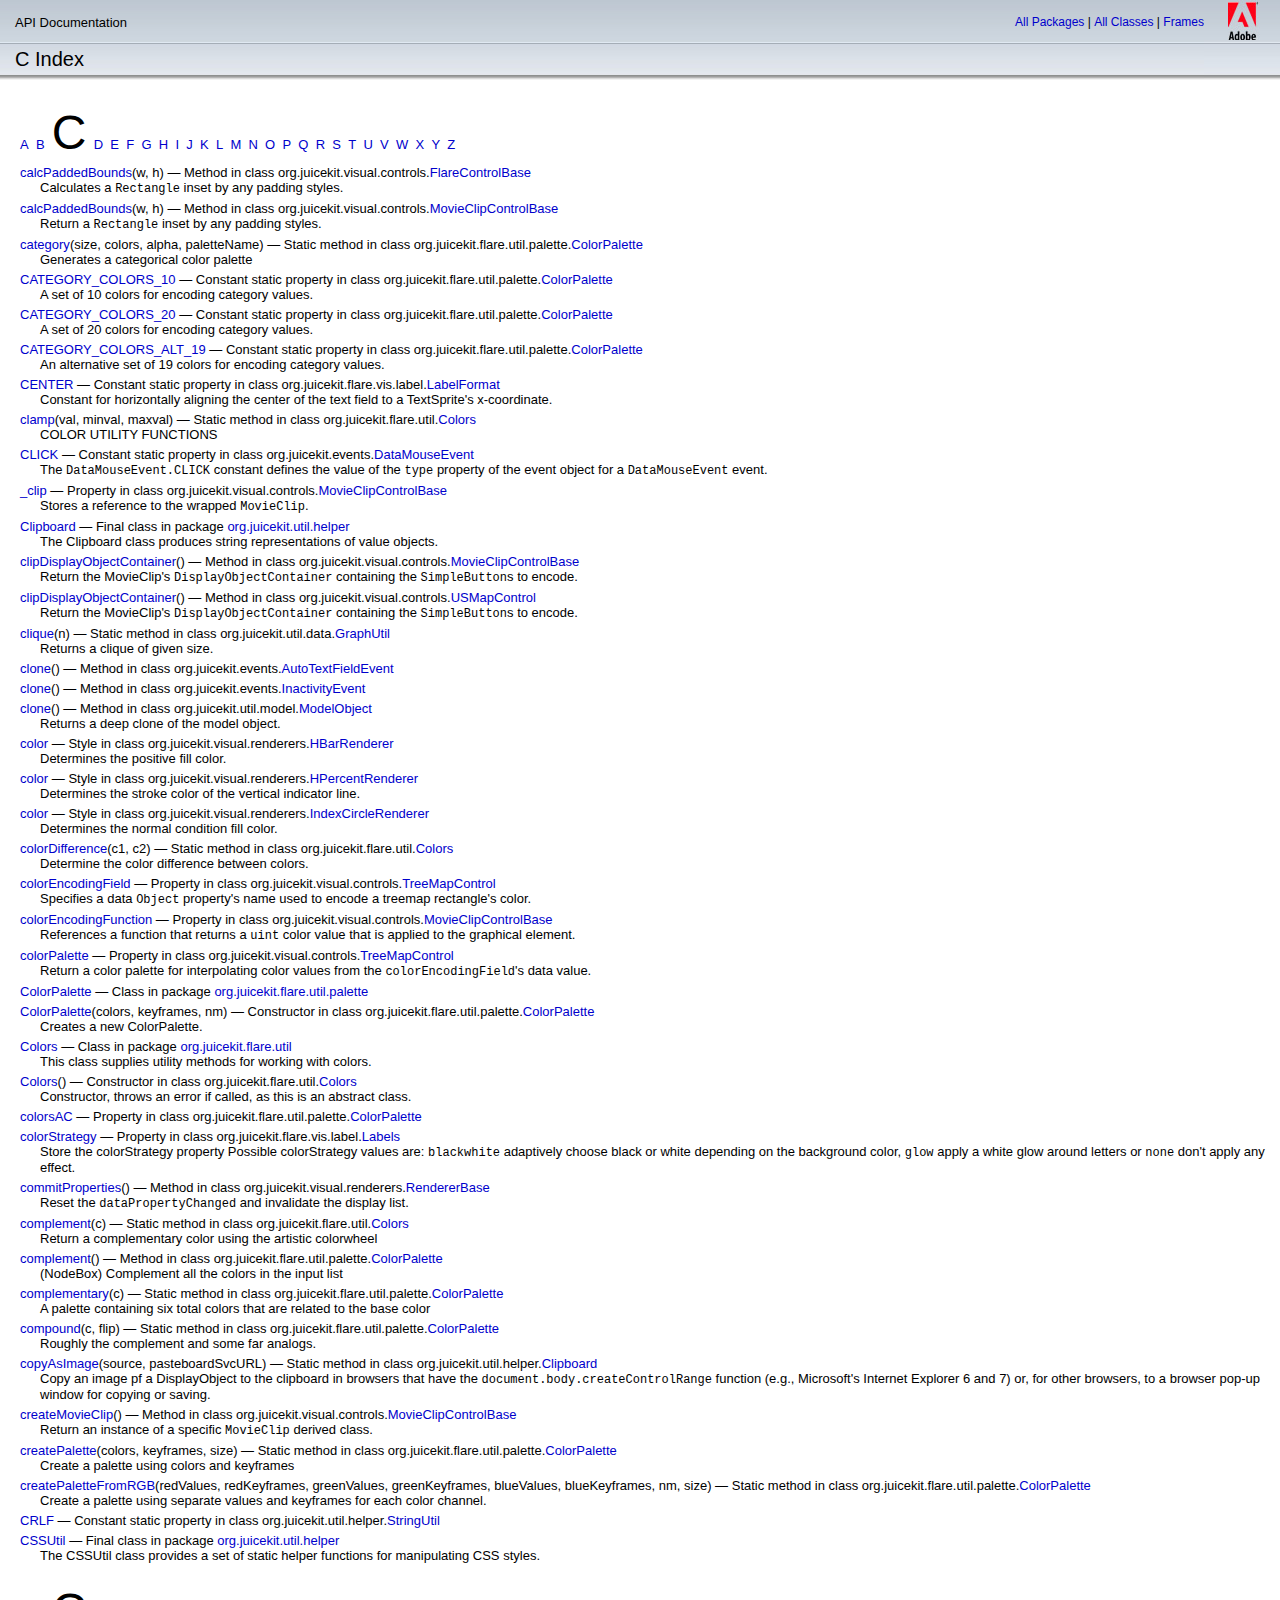
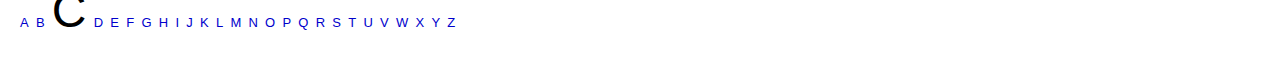
<file: asdoc/all-index-C.html>
<!DOCTYPE HTML PUBLIC "-//W3C//DTD HTML 4.01 Transitional//EN" "http://www.w3.org/TR/html4/loose.dtd">
<html>
<head>
<META http-equiv="Content-Type" content="text/html; charset=UTF-8">
<title>C Index</title>
<link rel="stylesheet" href="style.css" type="text/css" media="screen">
<link rel="stylesheet" href="print.css" type="text/css" media="print">
</head>
<body>
<script type="text/javascript" language="javascript" src="asdoc.js"></script><script type="text/javascript" language="javascript" src="cookies.js"></script><script type="text/javascript" language="javascript">
<!--
				asdocTitle = 'C Index - API Documentation';
				var baseRef = '';
				window.onload = configPage;
			--></script>
<table style="display:none" id="titleTable" cellspacing="0" cellpadding="0" class="titleTable">
<tr>
<td align="left" class="titleTableTitle">API Documentation</td><td align="right" class="titleTableTopNav"><a onclick="loadClassListFrame('all-classes.html')" href="package-summary.html">All&nbsp;Packages</a>&nbsp;|&nbsp;<a onclick="loadClassListFrame('all-classes.html')" href="class-summary.html">All&nbsp;Classes</a>&nbsp;|&nbsp;<a href="index.html?all-index-C.html&amp;index-list.html" id="framesLink1">Frames</a><a onclick="parent.location=document.location" href="" style="display:none" id="noFramesLink1">No&nbsp;Frames</a></td><td rowspan="3" align="right" class="titleTableLogo"><img alt="Adobe Logo" title="Adobe Logo" class="logoImage" src="images/logo.jpg"></td>
</tr>
<tr class="titleTableRow2">
<td align="left" id="subTitle" class="titleTableSubTitle">C&nbsp;Index</td><td align="right" id="subNav" class="titleTableSubNav"></td>
</tr>
<tr class="titleTableRow3">
<td colspan="2">&nbsp;</td>
</tr>
</table>
<script type="text/javascript" language="javascript">
<!--
if (!isEclipse() || window.name != ECLIPSE_FRAME_NAME) {titleBar_setSubTitle("C Index"); titleBar_setSubNav(false,false,false,false,false,false,false,false,false,false,false,false,false,false);}
--></script>
<div class="MainContent">
<br>
<table cellpadding="0" cellspacing="0" border="0">
<tr>
<td colspan="2"><a name="C"></a><a onclick="javascript:loadClassListFrame('index-list.html');" href="all-index-A.html">A</a>&nbsp;&nbsp;<a onclick="javascript:loadClassListFrame('index-list.html');" href="all-index-B.html">B</a>&nbsp;&nbsp;<font style="bold" size="10px" color="black">C</font>&nbsp;&nbsp;<a onclick="javascript:loadClassListFrame('index-list.html');" href="all-index-D.html">D</a>&nbsp;&nbsp;<a onclick="javascript:loadClassListFrame('index-list.html');" href="all-index-E.html">E</a>&nbsp;&nbsp;<a onclick="javascript:loadClassListFrame('index-list.html');" href="all-index-F.html">F</a>&nbsp;&nbsp;<a onclick="javascript:loadClassListFrame('index-list.html');" href="all-index-G.html">G</a>&nbsp;&nbsp;<a onclick="javascript:loadClassListFrame('index-list.html');" href="all-index-H.html">H</a>&nbsp;&nbsp;<a onclick="javascript:loadClassListFrame('index-list.html');" href="all-index-I.html">I</a>&nbsp;&nbsp;<a onclick="javascript:loadClassListFrame('index-list.html');" href="all-index-J.html">J</a>&nbsp;&nbsp;<a onclick="javascript:loadClassListFrame('index-list.html');" href="all-index-K.html">K</a>&nbsp;&nbsp;<a onclick="javascript:loadClassListFrame('index-list.html');" href="all-index-L.html">L</a>&nbsp;&nbsp;<a onclick="javascript:loadClassListFrame('index-list.html');" href="all-index-M.html">M</a>&nbsp;&nbsp;<a onclick="javascript:loadClassListFrame('index-list.html');" href="all-index-N.html">N</a>&nbsp;&nbsp;<a onclick="javascript:loadClassListFrame('index-list.html');" href="all-index-O.html">O</a>&nbsp;&nbsp;<a onclick="javascript:loadClassListFrame('index-list.html');" href="all-index-P.html">P</a>&nbsp;&nbsp;<a onclick="javascript:loadClassListFrame('index-list.html');" href="all-index-Q.html">Q</a>&nbsp;&nbsp;<a onclick="javascript:loadClassListFrame('index-list.html');" href="all-index-R.html">R</a>&nbsp;&nbsp;<a onclick="javascript:loadClassListFrame('index-list.html');" href="all-index-S.html">S</a>&nbsp;&nbsp;<a onclick="javascript:loadClassListFrame('index-list.html');" href="all-index-T.html">T</a>&nbsp;&nbsp;<a onclick="javascript:loadClassListFrame('index-list.html');" href="all-index-U.html">U</a>&nbsp;&nbsp;<a onclick="javascript:loadClassListFrame('index-list.html');" href="all-index-V.html">V</a>&nbsp;&nbsp;<a onclick="javascript:loadClassListFrame('index-list.html');" href="all-index-W.html">W</a>&nbsp;&nbsp;<a onclick="javascript:loadClassListFrame('index-list.html');" href="all-index-X.html">X</a>&nbsp;&nbsp;<a onclick="javascript:loadClassListFrame('index-list.html');" href="all-index-Y.html">Y</a>&nbsp;&nbsp;<a onclick="javascript:loadClassListFrame('index-list.html');" href="all-index-Z.html">Z</a>&nbsp;&nbsp;</td>
</tr>
<tr>
<td colspan="2" class="idxrow"><a onclick="javascript:loadClassListFrame('org/juicekit/visual/controls/class-list.html');" href="org/juicekit/visual/controls/FlareControlBase.html#calcPaddedBounds()">calcPaddedBounds</a>(w, h) &mdash; Method in class org.juicekit.visual.controls.<a onclick="javascript:loadClassListFrame('org/juicekit/visual/controls/class-list.html');" href="org/juicekit/visual/controls/FlareControlBase.html">FlareControlBase</a></td>
</tr>
<tr>
<td width="20"></td><td>
     Calculates a <code>Rectangle</code> inset by any padding styles.</td>
</tr>
<tr>
<td colspan="2" class="idxrow"><a onclick="javascript:loadClassListFrame('org/juicekit/visual/controls/class-list.html');" href="org/juicekit/visual/controls/MovieClipControlBase.html#calcPaddedBounds()">calcPaddedBounds</a>(w, h) &mdash; Method in class org.juicekit.visual.controls.<a onclick="javascript:loadClassListFrame('org/juicekit/visual/controls/class-list.html');" href="org/juicekit/visual/controls/MovieClipControlBase.html">MovieClipControlBase</a></td>
</tr>
<tr>
<td width="20"></td><td>
     Return a <code>Rectangle</code> inset by any padding styles.</td>
</tr>
<tr>
<td colspan="2" class="idxrow"><a onclick="javascript:loadClassListFrame('org/juicekit/flare/util/palette/class-list.html');" href="org/juicekit/flare/util/palette/ColorPalette.html#category()">category</a>(size, colors, alpha, paletteName) &mdash; Static method in class org.juicekit.flare.util.palette.<a onclick="javascript:loadClassListFrame('org/juicekit/flare/util/palette/class-list.html');" href="org/juicekit/flare/util/palette/ColorPalette.html">ColorPalette</a></td>
</tr>
<tr>
<td width="20"></td><td>
     Generates a categorical color palette
     </td>
</tr>
<tr>
<td colspan="2" class="idxrow"><a onclick="javascript:loadClassListFrame('org/juicekit/flare/util/palette/class-list.html');" href="org/juicekit/flare/util/palette/ColorPalette.html#CATEGORY_COLORS_10">CATEGORY_COLORS_10</a> &mdash; Constant static property in class org.juicekit.flare.util.palette.<a onclick="javascript:loadClassListFrame('org/juicekit/flare/util/palette/class-list.html');" href="org/juicekit/flare/util/palette/ColorPalette.html">ColorPalette</a></td>
</tr>
<tr>
<td width="20"></td><td> A set of 10 colors for encoding category values.</td>
</tr>
<tr>
<td colspan="2" class="idxrow"><a onclick="javascript:loadClassListFrame('org/juicekit/flare/util/palette/class-list.html');" href="org/juicekit/flare/util/palette/ColorPalette.html#CATEGORY_COLORS_20">CATEGORY_COLORS_20</a> &mdash; Constant static property in class org.juicekit.flare.util.palette.<a onclick="javascript:loadClassListFrame('org/juicekit/flare/util/palette/class-list.html');" href="org/juicekit/flare/util/palette/ColorPalette.html">ColorPalette</a></td>
</tr>
<tr>
<td width="20"></td><td> A set of 20 colors for encoding category values.</td>
</tr>
<tr>
<td colspan="2" class="idxrow"><a onclick="javascript:loadClassListFrame('org/juicekit/flare/util/palette/class-list.html');" href="org/juicekit/flare/util/palette/ColorPalette.html#CATEGORY_COLORS_ALT_19">CATEGORY_COLORS_ALT_19</a> &mdash; Constant static property in class org.juicekit.flare.util.palette.<a onclick="javascript:loadClassListFrame('org/juicekit/flare/util/palette/class-list.html');" href="org/juicekit/flare/util/palette/ColorPalette.html">ColorPalette</a></td>
</tr>
<tr>
<td width="20"></td><td> An alternative set of 19 colors for encoding category values.</td>
</tr>
<tr>
<td colspan="2" class="idxrow"><a onclick="javascript:loadClassListFrame('org/juicekit/flare/vis/label/class-list.html');" href="org/juicekit/flare/vis/label/LabelFormat.html#CENTER">CENTER</a> &mdash; Constant static property in class org.juicekit.flare.vis.label.<a onclick="javascript:loadClassListFrame('org/juicekit/flare/vis/label/class-list.html');" href="org/juicekit/flare/vis/label/LabelFormat.html">LabelFormat</a></td>
</tr>
<tr>
<td width="20"></td><td>
     Constant for horizontally aligning the center of the text field
     to a TextSprite's x-coordinate.</td>
</tr>
<tr>
<td colspan="2" class="idxrow"><a onclick="javascript:loadClassListFrame('org/juicekit/flare/util/class-list.html');" href="org/juicekit/flare/util/Colors.html#clamp()">clamp</a>(val, minval, maxval) &mdash; Static method in class org.juicekit.flare.util.<a onclick="javascript:loadClassListFrame('org/juicekit/flare/util/class-list.html');" href="org/juicekit/flare/util/Colors.html">Colors</a></td>
</tr>
<tr>
<td width="20"></td><td>          COLOR UTILITY FUNCTIONS
          </td>
</tr>
<tr>
<td colspan="2" class="idxrow"><a onclick="javascript:loadClassListFrame('org/juicekit/events/class-list.html');" href="org/juicekit/events/DataMouseEvent.html#CLICK">CLICK</a> &mdash; Constant static property in class org.juicekit.events.<a onclick="javascript:loadClassListFrame('org/juicekit/events/class-list.html');" href="org/juicekit/events/DataMouseEvent.html">DataMouseEvent</a></td>
</tr>
<tr>
<td width="20"></td><td>
     The <code>DataMouseEvent.CLICK</code> constant
     defines the value of the <code>type</code> property of the event
     object for a <code>DataMouseEvent</code> event.</td>
</tr>
<tr>
<td colspan="2" class="idxrow"><a onclick="javascript:loadClassListFrame('org/juicekit/visual/controls/class-list.html');" href="org/juicekit/visual/controls/MovieClipControlBase.html#_clip">_clip</a> &mdash; Property in class org.juicekit.visual.controls.<a onclick="javascript:loadClassListFrame('org/juicekit/visual/controls/class-list.html');" href="org/juicekit/visual/controls/MovieClipControlBase.html">MovieClipControlBase</a></td>
</tr>
<tr>
<td width="20"></td><td>
     Stores a reference to the wrapped <code>MovieClip</code>.</td>
</tr>
<tr>
<td colspan="2" class="idxrow"><a onclick="javascript:loadClassListFrame('org/juicekit/util/helper/class-list.html');" href="org/juicekit/util/helper/Clipboard.html">Clipboard</a> &mdash; Final class in package <a onclick="javascript:loadClassListFrame('org/juicekit/util/helper/class-list.html');" href="org/juicekit/util/helper/package-detail.html">org.juicekit.util.helper</a></td>
</tr>
<tr>
<td width="20"></td><td>
   The Clipboard class produces string representations of value objects.</td>
</tr>
<tr>
<td colspan="2" class="idxrow"><a onclick="javascript:loadClassListFrame('org/juicekit/visual/controls/class-list.html');" href="org/juicekit/visual/controls/MovieClipControlBase.html#clipDisplayObjectContainer()">clipDisplayObjectContainer</a>() &mdash; Method in class org.juicekit.visual.controls.<a onclick="javascript:loadClassListFrame('org/juicekit/visual/controls/class-list.html');" href="org/juicekit/visual/controls/MovieClipControlBase.html">MovieClipControlBase</a></td>
</tr>
<tr>
<td width="20"></td><td>
     Return the MovieClip's <code>DisplayObjectContainer</code> containing
     the <code>SimpleButton</code>s to encode.</td>
</tr>
<tr>
<td colspan="2" class="idxrow"><a onclick="javascript:loadClassListFrame('org/juicekit/visual/controls/class-list.html');" href="org/juicekit/visual/controls/USMapControl.html#clipDisplayObjectContainer()">clipDisplayObjectContainer</a>() &mdash; Method in class org.juicekit.visual.controls.<a onclick="javascript:loadClassListFrame('org/juicekit/visual/controls/class-list.html');" href="org/juicekit/visual/controls/USMapControl.html">USMapControl</a></td>
</tr>
<tr>
<td width="20"></td><td>
     Return the MovieClip's <code>DisplayObjectContainer</code> containing
     the <code>SimpleButton</code>s to encode.</td>
</tr>
<tr>
<td colspan="2" class="idxrow"><a onclick="javascript:loadClassListFrame('org/juicekit/util/data/class-list.html');" href="org/juicekit/util/data/GraphUtil.html#clique()">clique</a>(n) &mdash; Static method in class org.juicekit.util.data.<a onclick="javascript:loadClassListFrame('org/juicekit/util/data/class-list.html');" href="org/juicekit/util/data/GraphUtil.html">GraphUtil</a></td>
</tr>
<tr>
<td width="20"></td><td>
     Returns a clique of given size.</td>
</tr>
<tr>
<td colspan="2" class="idxrow"><a onclick="javascript:loadClassListFrame('org/juicekit/events/class-list.html');" href="org/juicekit/events/AutoTextFieldEvent.html#clone()">clone</a>() &mdash; Method in class org.juicekit.events.<a onclick="javascript:loadClassListFrame('org/juicekit/events/class-list.html');" href="org/juicekit/events/AutoTextFieldEvent.html">AutoTextFieldEvent</a></td>
</tr>
<tr>
<td width="20"></td><td>
     </td>
</tr>
<tr>
<td colspan="2" class="idxrow"><a onclick="javascript:loadClassListFrame('org/juicekit/events/class-list.html');" href="org/juicekit/events/InactivityEvent.html#clone()">clone</a>() &mdash; Method in class org.juicekit.events.<a onclick="javascript:loadClassListFrame('org/juicekit/events/class-list.html');" href="org/juicekit/events/InactivityEvent.html">InactivityEvent</a></td>
</tr>
<tr>
<td width="20"></td><td>
     </td>
</tr>
<tr>
<td colspan="2" class="idxrow"><a onclick="javascript:loadClassListFrame('org/juicekit/util/model/class-list.html');" href="org/juicekit/util/model/ModelObject.html#clone()">clone</a>() &mdash; Method in class org.juicekit.util.model.<a onclick="javascript:loadClassListFrame('org/juicekit/util/model/class-list.html');" href="org/juicekit/util/model/ModelObject.html">ModelObject</a></td>
</tr>
<tr>
<td width="20"></td><td>
     Returns a deep clone of the model object.</td>
</tr>
<tr>
<td colspan="2" class="idxrow"><a onclick="javascript:loadClassListFrame('org/juicekit/visual/renderers/class-list.html');" href="org/juicekit/visual/renderers/HBarRenderer.html#style:color">color</a> &mdash; Style in class org.juicekit.visual.renderers.<a onclick="javascript:loadClassListFrame('org/juicekit/visual/renderers/class-list.html');" href="org/juicekit/visual/renderers/HBarRenderer.html">HBarRenderer</a></td>
</tr>
<tr>
<td width="20"></td><td>
   Determines the positive fill color.</td>
</tr>
<tr>
<td colspan="2" class="idxrow"><a onclick="javascript:loadClassListFrame('org/juicekit/visual/renderers/class-list.html');" href="org/juicekit/visual/renderers/HPercentRenderer.html#style:color">color</a> &mdash; Style in class org.juicekit.visual.renderers.<a onclick="javascript:loadClassListFrame('org/juicekit/visual/renderers/class-list.html');" href="org/juicekit/visual/renderers/HPercentRenderer.html">HPercentRenderer</a></td>
</tr>
<tr>
<td width="20"></td><td>
   Determines the stroke color of the vertical indicator line.</td>
</tr>
<tr>
<td colspan="2" class="idxrow"><a onclick="javascript:loadClassListFrame('org/juicekit/visual/renderers/class-list.html');" href="org/juicekit/visual/renderers/IndexCircleRenderer.html#style:color">color</a> &mdash; Style in class org.juicekit.visual.renderers.<a onclick="javascript:loadClassListFrame('org/juicekit/visual/renderers/class-list.html');" href="org/juicekit/visual/renderers/IndexCircleRenderer.html">IndexCircleRenderer</a></td>
</tr>
<tr>
<td width="20"></td><td>
    Determines the normal condition fill color.</td>
</tr>
<tr>
<td colspan="2" class="idxrow"><a onclick="javascript:loadClassListFrame('org/juicekit/flare/util/class-list.html');" href="org/juicekit/flare/util/Colors.html#colorDifference()">colorDifference</a>(c1, c2) &mdash; Static method in class org.juicekit.flare.util.<a onclick="javascript:loadClassListFrame('org/juicekit/flare/util/class-list.html');" href="org/juicekit/flare/util/Colors.html">Colors</a></td>
</tr>
<tr>
<td width="20"></td><td>
     Determine the color difference between colors.</td>
</tr>
<tr>
<td colspan="2" class="idxrow"><a onclick="javascript:loadClassListFrame('org/juicekit/visual/controls/class-list.html');" href="org/juicekit/visual/controls/TreeMapControl.html#colorEncodingField">colorEncodingField</a> &mdash; Property in class org.juicekit.visual.controls.<a onclick="javascript:loadClassListFrame('org/juicekit/visual/controls/class-list.html');" href="org/juicekit/visual/controls/TreeMapControl.html">TreeMapControl</a></td>
</tr>
<tr>
<td width="20"></td><td>
     Specifies a data <code>Object</code> property's name used
     to encode a treemap rectangle's color.</td>
</tr>
<tr>
<td colspan="2" class="idxrow"><a onclick="javascript:loadClassListFrame('org/juicekit/visual/controls/class-list.html');" href="org/juicekit/visual/controls/MovieClipControlBase.html#colorEncodingFunction">colorEncodingFunction</a> &mdash; Property in class org.juicekit.visual.controls.<a onclick="javascript:loadClassListFrame('org/juicekit/visual/controls/class-list.html');" href="org/juicekit/visual/controls/MovieClipControlBase.html">MovieClipControlBase</a></td>
</tr>
<tr>
<td width="20"></td><td>
     References a function that returns a <code>uint</code>
     color value that is applied to the graphical element.</td>
</tr>
<tr>
<td colspan="2" class="idxrow"><a onclick="javascript:loadClassListFrame('org/juicekit/visual/controls/class-list.html');" href="org/juicekit/visual/controls/TreeMapControl.html#colorPalette">colorPalette</a> &mdash; Property in class org.juicekit.visual.controls.<a onclick="javascript:loadClassListFrame('org/juicekit/visual/controls/class-list.html');" href="org/juicekit/visual/controls/TreeMapControl.html">TreeMapControl</a></td>
</tr>
<tr>
<td width="20"></td><td>
     Return a color palette for interpolating color values
     from the <code>colorEncodingField</code>'s data value.</td>
</tr>
<tr>
<td colspan="2" class="idxrow"><a onclick="javascript:loadClassListFrame('org/juicekit/flare/util/palette/class-list.html');" href="org/juicekit/flare/util/palette/ColorPalette.html">ColorPalette</a> &mdash; Class in package <a onclick="javascript:loadClassListFrame('org/juicekit/flare/util/palette/class-list.html');" href="org/juicekit/flare/util/palette/package-detail.html">org.juicekit.flare.util.palette</a></td>
</tr>
<tr>
<td width="20"></td><td></td>
</tr>
<tr>
<td colspan="2" class="idxrow"><a onclick="javascript:loadClassListFrame('org/juicekit/flare/util/palette/class-list.html');" href="org/juicekit/flare/util/palette/ColorPalette.html#ColorPalette()">ColorPalette</a>(colors, keyframes, nm) &mdash; Constructor in class org.juicekit.flare.util.palette.<a onclick="javascript:loadClassListFrame('org/juicekit/flare/util/palette/class-list.html');" href="org/juicekit/flare/util/palette/ColorPalette.html">ColorPalette</a></td>
</tr>
<tr>
<td width="20"></td><td>
     Creates a new ColorPalette.</td>
</tr>
<tr>
<td colspan="2" class="idxrow"><a onclick="javascript:loadClassListFrame('org/juicekit/flare/util/class-list.html');" href="org/juicekit/flare/util/Colors.html">Colors</a> &mdash; Class in package <a onclick="javascript:loadClassListFrame('org/juicekit/flare/util/class-list.html');" href="org/juicekit/flare/util/package-detail.html">org.juicekit.flare.util</a></td>
</tr>
<tr>
<td width="20"></td><td>
   This class supplies utility methods for working with colors.</td>
</tr>
<tr>
<td colspan="2" class="idxrow"><a onclick="javascript:loadClassListFrame('org/juicekit/flare/util/class-list.html');" href="org/juicekit/flare/util/Colors.html#Colors()">Colors</a>() &mdash; Constructor in class org.juicekit.flare.util.<a onclick="javascript:loadClassListFrame('org/juicekit/flare/util/class-list.html');" href="org/juicekit/flare/util/Colors.html">Colors</a></td>
</tr>
<tr>
<td width="20"></td><td>
     Constructor, throws an error if called, as this is an abstract class.</td>
</tr>
<tr>
<td colspan="2" class="idxrow"><a onclick="javascript:loadClassListFrame('org/juicekit/flare/util/palette/class-list.html');" href="org/juicekit/flare/util/palette/ColorPalette.html#colorsAC">colorsAC</a> &mdash; Property in class org.juicekit.flare.util.palette.<a onclick="javascript:loadClassListFrame('org/juicekit/flare/util/palette/class-list.html');" href="org/juicekit/flare/util/palette/ColorPalette.html">ColorPalette</a></td>
</tr>
<tr>
<td width="20"></td><td></td>
</tr>
<tr>
<td colspan="2" class="idxrow"><a onclick="javascript:loadClassListFrame('org/juicekit/flare/vis/label/class-list.html');" href="org/juicekit/flare/vis/label/Labels.html#colorStrategy">colorStrategy</a> &mdash; Property in class org.juicekit.flare.vis.label.<a onclick="javascript:loadClassListFrame('org/juicekit/flare/vis/label/class-list.html');" href="org/juicekit/flare/vis/label/Labels.html">Labels</a></td>
</tr>
<tr>
<td width="20"></td><td>
    Store the colorStrategy property
    
    Possible colorStrategy values are: <code>blackwhite</code> adaptively choose black or 
    white depending on the background color, <code>glow</code> apply a white glow around 
    letters or <code>none</code> don't apply any effect.</td>
</tr>
<tr>
<td colspan="2" class="idxrow"><a onclick="javascript:loadClassListFrame('org/juicekit/visual/renderers/class-list.html');" href="org/juicekit/visual/renderers/RendererBase.html#commitProperties()">commitProperties</a>() &mdash; Method in class org.juicekit.visual.renderers.<a onclick="javascript:loadClassListFrame('org/juicekit/visual/renderers/class-list.html');" href="org/juicekit/visual/renderers/RendererBase.html">RendererBase</a></td>
</tr>
<tr>
<td width="20"></td><td>
     Reset the <code>dataPropertyChanged</code> and invalidate
     the display list.</td>
</tr>
<tr>
<td colspan="2" class="idxrow"><a onclick="javascript:loadClassListFrame('org/juicekit/flare/util/class-list.html');" href="org/juicekit/flare/util/Colors.html#complement()">complement</a>(c) &mdash; Static method in class org.juicekit.flare.util.<a onclick="javascript:loadClassListFrame('org/juicekit/flare/util/class-list.html');" href="org/juicekit/flare/util/Colors.html">Colors</a></td>
</tr>
<tr>
<td width="20"></td><td>
     Return a complementary color using the artistic colorwheel
     </td>
</tr>
<tr>
<td colspan="2" class="idxrow"><a onclick="javascript:loadClassListFrame('org/juicekit/flare/util/palette/class-list.html');" href="org/juicekit/flare/util/palette/ColorPalette.html#complement()">complement</a>() &mdash; Method in class org.juicekit.flare.util.palette.<a onclick="javascript:loadClassListFrame('org/juicekit/flare/util/palette/class-list.html');" href="org/juicekit/flare/util/palette/ColorPalette.html">ColorPalette</a></td>
</tr>
<tr>
<td width="20"></td><td>
     (NodeBox) Complement all the colors in the input list
     </td>
</tr>
<tr>
<td colspan="2" class="idxrow"><a onclick="javascript:loadClassListFrame('org/juicekit/flare/util/palette/class-list.html');" href="org/juicekit/flare/util/palette/ColorPalette.html#complementary()">complementary</a>(c) &mdash; Static method in class org.juicekit.flare.util.palette.<a onclick="javascript:loadClassListFrame('org/juicekit/flare/util/palette/class-list.html');" href="org/juicekit/flare/util/palette/ColorPalette.html">ColorPalette</a></td>
</tr>
<tr>
<td width="20"></td><td>
     A palette containing six total colors that are related
     to the base color
     
     </td>
</tr>
<tr>
<td colspan="2" class="idxrow"><a onclick="javascript:loadClassListFrame('org/juicekit/flare/util/palette/class-list.html');" href="org/juicekit/flare/util/palette/ColorPalette.html#compound()">compound</a>(c, flip) &mdash; Static method in class org.juicekit.flare.util.palette.<a onclick="javascript:loadClassListFrame('org/juicekit/flare/util/palette/class-list.html');" href="org/juicekit/flare/util/palette/ColorPalette.html">ColorPalette</a></td>
</tr>
<tr>
<td width="20"></td><td>
     Roughly the complement and some far analogs.</td>
</tr>
<tr>
<td colspan="2" class="idxrow"><a onclick="javascript:loadClassListFrame('org/juicekit/util/helper/class-list.html');" href="org/juicekit/util/helper/Clipboard.html#copyAsImage()">copyAsImage</a>(source, pasteboardSvcURL) &mdash; Static method in class org.juicekit.util.helper.<a onclick="javascript:loadClassListFrame('org/juicekit/util/helper/class-list.html');" href="org/juicekit/util/helper/Clipboard.html">Clipboard</a></td>
</tr>
<tr>
<td width="20"></td><td>
     Copy an image pf a DisplayObject to the clipboard in browsers that have the
     <code>document.body.createControlRange</code> function
     (e.g., Microsoft's Internet Explorer 6 and 7) or, for other browsers,
     to a browser pop-up window for copying or saving.</td>
</tr>
<tr>
<td colspan="2" class="idxrow"><a onclick="javascript:loadClassListFrame('org/juicekit/visual/controls/class-list.html');" href="org/juicekit/visual/controls/MovieClipControlBase.html#createMovieClip()">createMovieClip</a>() &mdash; Method in class org.juicekit.visual.controls.<a onclick="javascript:loadClassListFrame('org/juicekit/visual/controls/class-list.html');" href="org/juicekit/visual/controls/MovieClipControlBase.html">MovieClipControlBase</a></td>
</tr>
<tr>
<td width="20"></td><td>
     Return an instance of a specific <code>MovieClip</code> derived class.</td>
</tr>
<tr>
<td colspan="2" class="idxrow"><a onclick="javascript:loadClassListFrame('org/juicekit/flare/util/palette/class-list.html');" href="org/juicekit/flare/util/palette/ColorPalette.html#createPalette()">createPalette</a>(colors, keyframes, size) &mdash; Static method in class org.juicekit.flare.util.palette.<a onclick="javascript:loadClassListFrame('org/juicekit/flare/util/palette/class-list.html');" href="org/juicekit/flare/util/palette/ColorPalette.html">ColorPalette</a></td>
</tr>
<tr>
<td width="20"></td><td>
     Create a palette using colors and keyframes
     </td>
</tr>
<tr>
<td colspan="2" class="idxrow"><a onclick="javascript:loadClassListFrame('org/juicekit/flare/util/palette/class-list.html');" href="org/juicekit/flare/util/palette/ColorPalette.html#createPaletteFromRGB()">createPaletteFromRGB</a>(redValues, redKeyframes, greenValues, greenKeyframes, blueValues, blueKeyframes, nm, size) &mdash; Static method in class org.juicekit.flare.util.palette.<a onclick="javascript:loadClassListFrame('org/juicekit/flare/util/palette/class-list.html');" href="org/juicekit/flare/util/palette/ColorPalette.html">ColorPalette</a></td>
</tr>
<tr>
<td width="20"></td><td>
    Create a palette using separate values and keyframes
    for each color channel.</td>
</tr>
<tr>
<td colspan="2" class="idxrow"><a onclick="javascript:loadClassListFrame('org/juicekit/util/helper/class-list.html');" href="org/juicekit/util/helper/StringUtil.html#CRLF">CRLF</a> &mdash; Constant static property in class org.juicekit.util.helper.<a onclick="javascript:loadClassListFrame('org/juicekit/util/helper/class-list.html');" href="org/juicekit/util/helper/StringUtil.html">StringUtil</a></td>
</tr>
<tr>
<td width="20"></td><td></td>
</tr>
<tr>
<td colspan="2" class="idxrow"><a onclick="javascript:loadClassListFrame('org/juicekit/util/helper/class-list.html');" href="org/juicekit/util/helper/CSSUtil.html">CSSUtil</a> &mdash; Final class in package <a onclick="javascript:loadClassListFrame('org/juicekit/util/helper/class-list.html');" href="org/juicekit/util/helper/package-detail.html">org.juicekit.util.helper</a></td>
</tr>
<tr>
<td width="20"></td><td>
   The CSSUtil class provides a set of static helper functions for
   manipulating CSS styles.</td>
</tr>
<tr>
<td style="padding-bottom:20px" colspan="2"></td>
</tr>
<tr>
<td colspan="2"><a onclick="javascript:loadClassListFrame('index-list.html');" href="all-index-A.html">A</a>&nbsp;&nbsp;<a onclick="javascript:loadClassListFrame('index-list.html');" href="all-index-B.html">B</a>&nbsp;&nbsp;<font style="bold" size="10px" color="black">C</font>&nbsp;&nbsp;<a onclick="javascript:loadClassListFrame('index-list.html');" href="all-index-D.html">D</a>&nbsp;&nbsp;<a onclick="javascript:loadClassListFrame('index-list.html');" href="all-index-E.html">E</a>&nbsp;&nbsp;<a onclick="javascript:loadClassListFrame('index-list.html');" href="all-index-F.html">F</a>&nbsp;&nbsp;<a onclick="javascript:loadClassListFrame('index-list.html');" href="all-index-G.html">G</a>&nbsp;&nbsp;<a onclick="javascript:loadClassListFrame('index-list.html');" href="all-index-H.html">H</a>&nbsp;&nbsp;<a onclick="javascript:loadClassListFrame('index-list.html');" href="all-index-I.html">I</a>&nbsp;&nbsp;<a onclick="javascript:loadClassListFrame('index-list.html');" href="all-index-J.html">J</a>&nbsp;&nbsp;<a onclick="javascript:loadClassListFrame('index-list.html');" href="all-index-K.html">K</a>&nbsp;&nbsp;<a onclick="javascript:loadClassListFrame('index-list.html');" href="all-index-L.html">L</a>&nbsp;&nbsp;<a onclick="javascript:loadClassListFrame('index-list.html');" href="all-index-M.html">M</a>&nbsp;&nbsp;<a onclick="javascript:loadClassListFrame('index-list.html');" href="all-index-N.html">N</a>&nbsp;&nbsp;<a onclick="javascript:loadClassListFrame('index-list.html');" href="all-index-O.html">O</a>&nbsp;&nbsp;<a onclick="javascript:loadClassListFrame('index-list.html');" href="all-index-P.html">P</a>&nbsp;&nbsp;<a onclick="javascript:loadClassListFrame('index-list.html');" href="all-index-Q.html">Q</a>&nbsp;&nbsp;<a onclick="javascript:loadClassListFrame('index-list.html');" href="all-index-R.html">R</a>&nbsp;&nbsp;<a onclick="javascript:loadClassListFrame('index-list.html');" href="all-index-S.html">S</a>&nbsp;&nbsp;<a onclick="javascript:loadClassListFrame('index-list.html');" href="all-index-T.html">T</a>&nbsp;&nbsp;<a onclick="javascript:loadClassListFrame('index-list.html');" href="all-index-U.html">U</a>&nbsp;&nbsp;<a onclick="javascript:loadClassListFrame('index-list.html');" href="all-index-V.html">V</a>&nbsp;&nbsp;<a onclick="javascript:loadClassListFrame('index-list.html');" href="all-index-W.html">W</a>&nbsp;&nbsp;<a onclick="javascript:loadClassListFrame('index-list.html');" href="all-index-X.html">X</a>&nbsp;&nbsp;<a onclick="javascript:loadClassListFrame('index-list.html');" href="all-index-Y.html">Y</a>&nbsp;&nbsp;<a onclick="javascript:loadClassListFrame('index-list.html');" href="all-index-Z.html">Z</a>&nbsp;&nbsp;</td>
</tr>
</table>
<p></p>
<center class="copyright"> 
</center>
</div>
</body>
</html>
<!-- -->
</file>
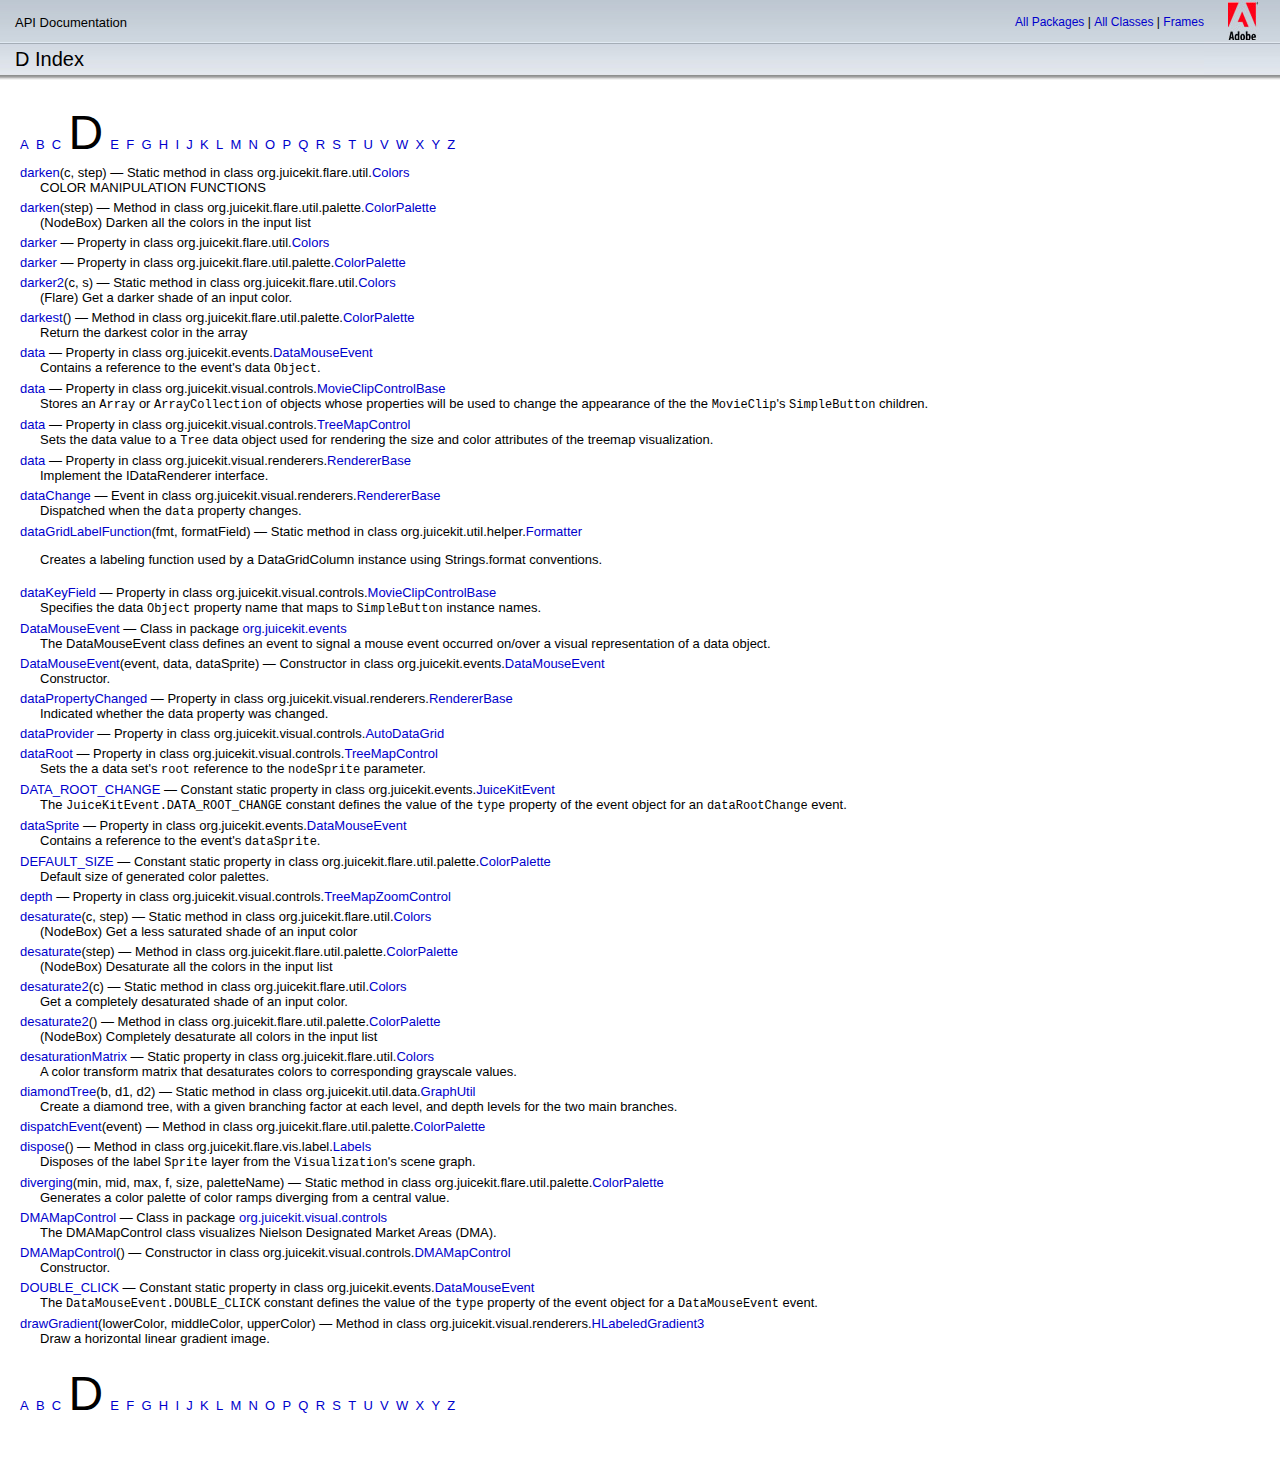
<file: asdoc/all-index-D.html>
<!DOCTYPE HTML PUBLIC "-//W3C//DTD HTML 4.01 Transitional//EN" "http://www.w3.org/TR/html4/loose.dtd">
<html>
<head>
<META http-equiv="Content-Type" content="text/html; charset=UTF-8">
<title>D Index</title>
<link rel="stylesheet" href="style.css" type="text/css" media="screen">
<link rel="stylesheet" href="print.css" type="text/css" media="print">
</head>
<body>
<script type="text/javascript" language="javascript" src="asdoc.js"></script><script type="text/javascript" language="javascript" src="cookies.js"></script><script type="text/javascript" language="javascript">
<!--
				asdocTitle = 'D Index - API Documentation';
				var baseRef = '';
				window.onload = configPage;
			--></script>
<table style="display:none" id="titleTable" cellspacing="0" cellpadding="0" class="titleTable">
<tr>
<td align="left" class="titleTableTitle">API Documentation</td><td align="right" class="titleTableTopNav"><a onclick="loadClassListFrame('all-classes.html')" href="package-summary.html">All&nbsp;Packages</a>&nbsp;|&nbsp;<a onclick="loadClassListFrame('all-classes.html')" href="class-summary.html">All&nbsp;Classes</a>&nbsp;|&nbsp;<a href="index.html?all-index-D.html&amp;index-list.html" id="framesLink1">Frames</a><a onclick="parent.location=document.location" href="" style="display:none" id="noFramesLink1">No&nbsp;Frames</a></td><td rowspan="3" align="right" class="titleTableLogo"><img alt="Adobe Logo" title="Adobe Logo" class="logoImage" src="images/logo.jpg"></td>
</tr>
<tr class="titleTableRow2">
<td align="left" id="subTitle" class="titleTableSubTitle">D&nbsp;Index</td><td align="right" id="subNav" class="titleTableSubNav"></td>
</tr>
<tr class="titleTableRow3">
<td colspan="2">&nbsp;</td>
</tr>
</table>
<script type="text/javascript" language="javascript">
<!--
if (!isEclipse() || window.name != ECLIPSE_FRAME_NAME) {titleBar_setSubTitle("D Index"); titleBar_setSubNav(false,false,false,false,false,false,false,false,false,false,false,false,false,false);}
--></script>
<div class="MainContent">
<br>
<table cellpadding="0" cellspacing="0" border="0">
<tr>
<td colspan="2"><a name="D"></a><a onclick="javascript:loadClassListFrame('index-list.html');" href="all-index-A.html">A</a>&nbsp;&nbsp;<a onclick="javascript:loadClassListFrame('index-list.html');" href="all-index-B.html">B</a>&nbsp;&nbsp;<a onclick="javascript:loadClassListFrame('index-list.html');" href="all-index-C.html">C</a>&nbsp;&nbsp;<font style="bold" size="10px" color="black">D</font>&nbsp;&nbsp;<a onclick="javascript:loadClassListFrame('index-list.html');" href="all-index-E.html">E</a>&nbsp;&nbsp;<a onclick="javascript:loadClassListFrame('index-list.html');" href="all-index-F.html">F</a>&nbsp;&nbsp;<a onclick="javascript:loadClassListFrame('index-list.html');" href="all-index-G.html">G</a>&nbsp;&nbsp;<a onclick="javascript:loadClassListFrame('index-list.html');" href="all-index-H.html">H</a>&nbsp;&nbsp;<a onclick="javascript:loadClassListFrame('index-list.html');" href="all-index-I.html">I</a>&nbsp;&nbsp;<a onclick="javascript:loadClassListFrame('index-list.html');" href="all-index-J.html">J</a>&nbsp;&nbsp;<a onclick="javascript:loadClassListFrame('index-list.html');" href="all-index-K.html">K</a>&nbsp;&nbsp;<a onclick="javascript:loadClassListFrame('index-list.html');" href="all-index-L.html">L</a>&nbsp;&nbsp;<a onclick="javascript:loadClassListFrame('index-list.html');" href="all-index-M.html">M</a>&nbsp;&nbsp;<a onclick="javascript:loadClassListFrame('index-list.html');" href="all-index-N.html">N</a>&nbsp;&nbsp;<a onclick="javascript:loadClassListFrame('index-list.html');" href="all-index-O.html">O</a>&nbsp;&nbsp;<a onclick="javascript:loadClassListFrame('index-list.html');" href="all-index-P.html">P</a>&nbsp;&nbsp;<a onclick="javascript:loadClassListFrame('index-list.html');" href="all-index-Q.html">Q</a>&nbsp;&nbsp;<a onclick="javascript:loadClassListFrame('index-list.html');" href="all-index-R.html">R</a>&nbsp;&nbsp;<a onclick="javascript:loadClassListFrame('index-list.html');" href="all-index-S.html">S</a>&nbsp;&nbsp;<a onclick="javascript:loadClassListFrame('index-list.html');" href="all-index-T.html">T</a>&nbsp;&nbsp;<a onclick="javascript:loadClassListFrame('index-list.html');" href="all-index-U.html">U</a>&nbsp;&nbsp;<a onclick="javascript:loadClassListFrame('index-list.html');" href="all-index-V.html">V</a>&nbsp;&nbsp;<a onclick="javascript:loadClassListFrame('index-list.html');" href="all-index-W.html">W</a>&nbsp;&nbsp;<a onclick="javascript:loadClassListFrame('index-list.html');" href="all-index-X.html">X</a>&nbsp;&nbsp;<a onclick="javascript:loadClassListFrame('index-list.html');" href="all-index-Y.html">Y</a>&nbsp;&nbsp;<a onclick="javascript:loadClassListFrame('index-list.html');" href="all-index-Z.html">Z</a>&nbsp;&nbsp;</td>
</tr>
<tr>
<td colspan="2" class="idxrow"><a onclick="javascript:loadClassListFrame('org/juicekit/flare/util/class-list.html');" href="org/juicekit/flare/util/Colors.html#darken()">darken</a>(c, step) &mdash; Static method in class org.juicekit.flare.util.<a onclick="javascript:loadClassListFrame('org/juicekit/flare/util/class-list.html');" href="org/juicekit/flare/util/Colors.html">Colors</a></td>
</tr>
<tr>
<td width="20"></td><td>          COLOR MANIPULATION FUNCTIONS
          </td>
</tr>
<tr>
<td colspan="2" class="idxrow"><a onclick="javascript:loadClassListFrame('org/juicekit/flare/util/palette/class-list.html');" href="org/juicekit/flare/util/palette/ColorPalette.html#darken()">darken</a>(step) &mdash; Method in class org.juicekit.flare.util.palette.<a onclick="javascript:loadClassListFrame('org/juicekit/flare/util/palette/class-list.html');" href="org/juicekit/flare/util/palette/ColorPalette.html">ColorPalette</a></td>
</tr>
<tr>
<td width="20"></td><td>
     (NodeBox) Darken all the colors in the input list
     </td>
</tr>
<tr>
<td colspan="2" class="idxrow"><a onclick="javascript:loadClassListFrame('org/juicekit/flare/util/class-list.html');" href="org/juicekit/flare/util/Colors.html#darker">darker</a> &mdash; Property in class org.juicekit.flare.util.<a onclick="javascript:loadClassListFrame('org/juicekit/flare/util/class-list.html');" href="org/juicekit/flare/util/Colors.html">Colors</a></td>
</tr>
<tr>
<td width="20"></td><td></td>
</tr>
<tr>
<td colspan="2" class="idxrow"><a onclick="javascript:loadClassListFrame('org/juicekit/flare/util/palette/class-list.html');" href="org/juicekit/flare/util/palette/ColorPalette.html#darker">darker</a> &mdash; Property in class org.juicekit.flare.util.palette.<a onclick="javascript:loadClassListFrame('org/juicekit/flare/util/palette/class-list.html');" href="org/juicekit/flare/util/palette/ColorPalette.html">ColorPalette</a></td>
</tr>
<tr>
<td width="20"></td><td></td>
</tr>
<tr>
<td colspan="2" class="idxrow"><a onclick="javascript:loadClassListFrame('org/juicekit/flare/util/class-list.html');" href="org/juicekit/flare/util/Colors.html#darker2()">darker2</a>(c, s) &mdash; Static method in class org.juicekit.flare.util.<a onclick="javascript:loadClassListFrame('org/juicekit/flare/util/class-list.html');" href="org/juicekit/flare/util/Colors.html">Colors</a></td>
</tr>
<tr>
<td width="20"></td><td>
     (Flare) Get a darker shade of an input color.</td>
</tr>
<tr>
<td colspan="2" class="idxrow"><a onclick="javascript:loadClassListFrame('org/juicekit/flare/util/palette/class-list.html');" href="org/juicekit/flare/util/palette/ColorPalette.html#darkest()">darkest</a>() &mdash; Method in class org.juicekit.flare.util.palette.<a onclick="javascript:loadClassListFrame('org/juicekit/flare/util/palette/class-list.html');" href="org/juicekit/flare/util/palette/ColorPalette.html">ColorPalette</a></td>
</tr>
<tr>
<td width="20"></td><td>
     Return the darkest color in the array
     </td>
</tr>
<tr>
<td colspan="2" class="idxrow"><a onclick="javascript:loadClassListFrame('org/juicekit/events/class-list.html');" href="org/juicekit/events/DataMouseEvent.html#data">data</a> &mdash; Property in class org.juicekit.events.<a onclick="javascript:loadClassListFrame('org/juicekit/events/class-list.html');" href="org/juicekit/events/DataMouseEvent.html">DataMouseEvent</a></td>
</tr>
<tr>
<td width="20"></td><td>
     Contains a reference to the event's data <code>Object</code>.</td>
</tr>
<tr>
<td colspan="2" class="idxrow"><a onclick="javascript:loadClassListFrame('org/juicekit/visual/controls/class-list.html');" href="org/juicekit/visual/controls/MovieClipControlBase.html#data">data</a> &mdash; Property in class org.juicekit.visual.controls.<a onclick="javascript:loadClassListFrame('org/juicekit/visual/controls/class-list.html');" href="org/juicekit/visual/controls/MovieClipControlBase.html">MovieClipControlBase</a></td>
</tr>
<tr>
<td width="20"></td><td>
     Stores an <code>Array</code> or
     <code>ArrayCollection</code> of objects
     whose properties will be used to change the appearance of the the
     <code>MovieClip</code>'s <code>SimpleButton</code> children.</td>
</tr>
<tr>
<td colspan="2" class="idxrow"><a onclick="javascript:loadClassListFrame('org/juicekit/visual/controls/class-list.html');" href="org/juicekit/visual/controls/TreeMapControl.html#data">data</a> &mdash; Property in class org.juicekit.visual.controls.<a onclick="javascript:loadClassListFrame('org/juicekit/visual/controls/class-list.html');" href="org/juicekit/visual/controls/TreeMapControl.html">TreeMapControl</a></td>
</tr>
<tr>
<td width="20"></td><td>
     Sets the data value to a <code>Tree</code> data
     object used for rendering the size and color attributes
     of the treemap visualization.</td>
</tr>
<tr>
<td colspan="2" class="idxrow"><a onclick="javascript:loadClassListFrame('org/juicekit/visual/renderers/class-list.html');" href="org/juicekit/visual/renderers/RendererBase.html#data">data</a> &mdash; Property in class org.juicekit.visual.renderers.<a onclick="javascript:loadClassListFrame('org/juicekit/visual/renderers/class-list.html');" href="org/juicekit/visual/renderers/RendererBase.html">RendererBase</a></td>
</tr>
<tr>
<td width="20"></td><td>
     Implement the IDataRenderer interface.</td>
</tr>
<tr>
<td colspan="2" class="idxrow"><a onclick="javascript:loadClassListFrame('org/juicekit/visual/renderers/class-list.html');" href="org/juicekit/visual/renderers/RendererBase.html#event:dataChange">dataChange</a> &mdash; Event in class org.juicekit.visual.renderers.<a onclick="javascript:loadClassListFrame('org/juicekit/visual/renderers/class-list.html');" href="org/juicekit/visual/renderers/RendererBase.html">RendererBase</a></td>
</tr>
<tr>
<td width="20"></td><td>
    Dispatched when the <code>data</code> property changes.</td>
</tr>
<tr>
<td colspan="2" class="idxrow"><a onclick="javascript:loadClassListFrame('org/juicekit/util/helper/class-list.html');" href="org/juicekit/util/helper/Formatter.html#dataGridLabelFunction()">dataGridLabelFunction</a>(fmt, formatField) &mdash; Static method in class org.juicekit.util.helper.<a onclick="javascript:loadClassListFrame('org/juicekit/util/helper/class-list.html');" href="org/juicekit/util/helper/Formatter.html">Formatter</a></td>
</tr>
<tr>
<td width="20"></td><td>
    <p>Creates a labeling function used by a DataGridColumn instance 
    using Strings.format conventions.</td>
</tr>
<tr>
<td colspan="2" class="idxrow"><a onclick="javascript:loadClassListFrame('org/juicekit/visual/controls/class-list.html');" href="org/juicekit/visual/controls/MovieClipControlBase.html#dataKeyField">dataKeyField</a> &mdash; Property in class org.juicekit.visual.controls.<a onclick="javascript:loadClassListFrame('org/juicekit/visual/controls/class-list.html');" href="org/juicekit/visual/controls/MovieClipControlBase.html">MovieClipControlBase</a></td>
</tr>
<tr>
<td width="20"></td><td>
     Specifies the data <code>Object</code> property name
     that maps to <code>SimpleButton</code> instance names.</td>
</tr>
<tr>
<td colspan="2" class="idxrow"><a onclick="javascript:loadClassListFrame('org/juicekit/events/class-list.html');" href="org/juicekit/events/DataMouseEvent.html">DataMouseEvent</a> &mdash; Class in package <a onclick="javascript:loadClassListFrame('org/juicekit/events/class-list.html');" href="org/juicekit/events/package-detail.html">org.juicekit.events</a></td>
</tr>
<tr>
<td width="20"></td><td>
   The DataMouseEvent class defines an event to signal a
   mouse event occurred on/over a visual representation of a data object.</td>
</tr>
<tr>
<td colspan="2" class="idxrow"><a onclick="javascript:loadClassListFrame('org/juicekit/events/class-list.html');" href="org/juicekit/events/DataMouseEvent.html#DataMouseEvent()">DataMouseEvent</a>(event, data, dataSprite) &mdash; Constructor in class org.juicekit.events.<a onclick="javascript:loadClassListFrame('org/juicekit/events/class-list.html');" href="org/juicekit/events/DataMouseEvent.html">DataMouseEvent</a></td>
</tr>
<tr>
<td width="20"></td><td>
     Constructor.</td>
</tr>
<tr>
<td colspan="2" class="idxrow"><a onclick="javascript:loadClassListFrame('org/juicekit/visual/renderers/class-list.html');" href="org/juicekit/visual/renderers/RendererBase.html#dataPropertyChanged">dataPropertyChanged</a> &mdash; Property in class org.juicekit.visual.renderers.<a onclick="javascript:loadClassListFrame('org/juicekit/visual/renderers/class-list.html');" href="org/juicekit/visual/renderers/RendererBase.html">RendererBase</a></td>
</tr>
<tr>
<td width="20"></td><td>
     Indicated whether the data property was changed.</td>
</tr>
<tr>
<td colspan="2" class="idxrow"><a onclick="javascript:loadClassListFrame('org/juicekit/visual/controls/class-list.html');" href="org/juicekit/visual/controls/AutoDataGrid.html#dataProvider">dataProvider</a> &mdash; Property in class org.juicekit.visual.controls.<a onclick="javascript:loadClassListFrame('org/juicekit/visual/controls/class-list.html');" href="org/juicekit/visual/controls/AutoDataGrid.html">AutoDataGrid</a></td>
</tr>
<tr>
<td width="20"></td><td></td>
</tr>
<tr>
<td colspan="2" class="idxrow"><a onclick="javascript:loadClassListFrame('org/juicekit/visual/controls/class-list.html');" href="org/juicekit/visual/controls/TreeMapControl.html#dataRoot">dataRoot</a> &mdash; Property in class org.juicekit.visual.controls.<a onclick="javascript:loadClassListFrame('org/juicekit/visual/controls/class-list.html');" href="org/juicekit/visual/controls/TreeMapControl.html">TreeMapControl</a></td>
</tr>
<tr>
<td width="20"></td><td>
     Sets the a data set's <code>root</code> reference to the
     <code>nodeSprite</code> parameter.</td>
</tr>
<tr>
<td colspan="2" class="idxrow"><a onclick="javascript:loadClassListFrame('org/juicekit/events/class-list.html');" href="org/juicekit/events/JuiceKitEvent.html#DATA_ROOT_CHANGE">DATA_ROOT_CHANGE</a> &mdash; Constant static property in class org.juicekit.events.<a onclick="javascript:loadClassListFrame('org/juicekit/events/class-list.html');" href="org/juicekit/events/JuiceKitEvent.html">JuiceKitEvent</a></td>
</tr>
<tr>
<td width="20"></td><td>
     The <code>JuiceKitEvent.DATA_ROOT_CHANGE</code> constant defines the
     value of the <code>type</code> property of the event object for
     an <code>dataRootChange</code> event.</td>
</tr>
<tr>
<td colspan="2" class="idxrow"><a onclick="javascript:loadClassListFrame('org/juicekit/events/class-list.html');" href="org/juicekit/events/DataMouseEvent.html#dataSprite">dataSprite</a> &mdash; Property in class org.juicekit.events.<a onclick="javascript:loadClassListFrame('org/juicekit/events/class-list.html');" href="org/juicekit/events/DataMouseEvent.html">DataMouseEvent</a></td>
</tr>
<tr>
<td width="20"></td><td>
     Contains a reference to the event's <code>dataSprite</code>.</td>
</tr>
<tr>
<td colspan="2" class="idxrow"><a onclick="javascript:loadClassListFrame('org/juicekit/flare/util/palette/class-list.html');" href="org/juicekit/flare/util/palette/ColorPalette.html#DEFAULT_SIZE">DEFAULT_SIZE</a> &mdash; Constant static property in class org.juicekit.flare.util.palette.<a onclick="javascript:loadClassListFrame('org/juicekit/flare/util/palette/class-list.html');" href="org/juicekit/flare/util/palette/ColorPalette.html">ColorPalette</a></td>
</tr>
<tr>
<td width="20"></td><td> Default size of generated color palettes.</td>
</tr>
<tr>
<td colspan="2" class="idxrow"><a onclick="javascript:loadClassListFrame('org/juicekit/visual/controls/class-list.html');" href="org/juicekit/visual/controls/TreeMapZoomControl.html#depth">depth</a> &mdash; Property in class org.juicekit.visual.controls.<a onclick="javascript:loadClassListFrame('org/juicekit/visual/controls/class-list.html');" href="org/juicekit/visual/controls/TreeMapZoomControl.html">TreeMapZoomControl</a></td>
</tr>
<tr>
<td width="20"></td><td></td>
</tr>
<tr>
<td colspan="2" class="idxrow"><a onclick="javascript:loadClassListFrame('org/juicekit/flare/util/class-list.html');" href="org/juicekit/flare/util/Colors.html#desaturate()">desaturate</a>(c, step) &mdash; Static method in class org.juicekit.flare.util.<a onclick="javascript:loadClassListFrame('org/juicekit/flare/util/class-list.html');" href="org/juicekit/flare/util/Colors.html">Colors</a></td>
</tr>
<tr>
<td width="20"></td><td>
     (NodeBox) Get a less saturated shade of an input color
     </td>
</tr>
<tr>
<td colspan="2" class="idxrow"><a onclick="javascript:loadClassListFrame('org/juicekit/flare/util/palette/class-list.html');" href="org/juicekit/flare/util/palette/ColorPalette.html#desaturate()">desaturate</a>(step) &mdash; Method in class org.juicekit.flare.util.palette.<a onclick="javascript:loadClassListFrame('org/juicekit/flare/util/palette/class-list.html');" href="org/juicekit/flare/util/palette/ColorPalette.html">ColorPalette</a></td>
</tr>
<tr>
<td width="20"></td><td>
     (NodeBox) Desaturate all the colors in the input list
     </td>
</tr>
<tr>
<td colspan="2" class="idxrow"><a onclick="javascript:loadClassListFrame('org/juicekit/flare/util/class-list.html');" href="org/juicekit/flare/util/Colors.html#desaturate2()">desaturate2</a>(c) &mdash; Static method in class org.juicekit.flare.util.<a onclick="javascript:loadClassListFrame('org/juicekit/flare/util/class-list.html');" href="org/juicekit/flare/util/Colors.html">Colors</a></td>
</tr>
<tr>
<td width="20"></td><td>
     Get a completely desaturated shade of an input color.</td>
</tr>
<tr>
<td colspan="2" class="idxrow"><a onclick="javascript:loadClassListFrame('org/juicekit/flare/util/palette/class-list.html');" href="org/juicekit/flare/util/palette/ColorPalette.html#desaturate2()">desaturate2</a>() &mdash; Method in class org.juicekit.flare.util.palette.<a onclick="javascript:loadClassListFrame('org/juicekit/flare/util/palette/class-list.html');" href="org/juicekit/flare/util/palette/ColorPalette.html">ColorPalette</a></td>
</tr>
<tr>
<td width="20"></td><td>
     (NodeBox) Completely desaturate all colors in the input list
     </td>
</tr>
<tr>
<td colspan="2" class="idxrow"><a onclick="javascript:loadClassListFrame('org/juicekit/flare/util/class-list.html');" href="org/juicekit/flare/util/Colors.html#desaturationMatrix">desaturationMatrix</a> &mdash; Static property in class org.juicekit.flare.util.<a onclick="javascript:loadClassListFrame('org/juicekit/flare/util/class-list.html');" href="org/juicekit/flare/util/Colors.html">Colors</a></td>
</tr>
<tr>
<td width="20"></td><td>
     A color transform matrix that desaturates colors to corresponding
     grayscale values.</td>
</tr>
<tr>
<td colspan="2" class="idxrow"><a onclick="javascript:loadClassListFrame('org/juicekit/util/data/class-list.html');" href="org/juicekit/util/data/GraphUtil.html#diamondTree()">diamondTree</a>(b, d1, d2) &mdash; Static method in class org.juicekit.util.data.<a onclick="javascript:loadClassListFrame('org/juicekit/util/data/class-list.html');" href="org/juicekit/util/data/GraphUtil.html">GraphUtil</a></td>
</tr>
<tr>
<td width="20"></td><td>
     Create a diamond tree, with a given branching factor at
     each level, and depth levels for the two main branches.</td>
</tr>
<tr>
<td colspan="2" class="idxrow"><a onclick="javascript:loadClassListFrame('org/juicekit/flare/util/palette/class-list.html');" href="org/juicekit/flare/util/palette/ColorPalette.html#dispatchEvent()">dispatchEvent</a>(event) &mdash; Method in class org.juicekit.flare.util.palette.<a onclick="javascript:loadClassListFrame('org/juicekit/flare/util/palette/class-list.html');" href="org/juicekit/flare/util/palette/ColorPalette.html">ColorPalette</a></td>
</tr>
<tr>
<td width="20"></td><td></td>
</tr>
<tr>
<td colspan="2" class="idxrow"><a onclick="javascript:loadClassListFrame('org/juicekit/flare/vis/label/class-list.html');" href="org/juicekit/flare/vis/label/Labels.html#dispose()">dispose</a>() &mdash; Method in class org.juicekit.flare.vis.label.<a onclick="javascript:loadClassListFrame('org/juicekit/flare/vis/label/class-list.html');" href="org/juicekit/flare/vis/label/Labels.html">Labels</a></td>
</tr>
<tr>
<td width="20"></td><td>
     Disposes of the label <code>Sprite</code> layer from
     the <code>Visualization</code>'s scene graph.</td>
</tr>
<tr>
<td colspan="2" class="idxrow"><a onclick="javascript:loadClassListFrame('org/juicekit/flare/util/palette/class-list.html');" href="org/juicekit/flare/util/palette/ColorPalette.html#diverging()">diverging</a>(min, mid, max, f, size, paletteName) &mdash; Static method in class org.juicekit.flare.util.palette.<a onclick="javascript:loadClassListFrame('org/juicekit/flare/util/palette/class-list.html');" href="org/juicekit/flare/util/palette/ColorPalette.html">ColorPalette</a></td>
</tr>
<tr>
<td width="20"></td><td>
       Generates a color palette of color ramps diverging from a central
       value.</td>
</tr>
<tr>
<td colspan="2" class="idxrow"><a onclick="javascript:loadClassListFrame('org/juicekit/visual/controls/class-list.html');" href="org/juicekit/visual/controls/DMAMapControl.html">DMAMapControl</a> &mdash; Class in package <a onclick="javascript:loadClassListFrame('org/juicekit/visual/controls/class-list.html');" href="org/juicekit/visual/controls/package-detail.html">org.juicekit.visual.controls</a></td>
</tr>
<tr>
<td width="20"></td><td>
   The DMAMapControl class visualizes Nielson Designated Market Areas (DMA).</td>
</tr>
<tr>
<td colspan="2" class="idxrow"><a onclick="javascript:loadClassListFrame('org/juicekit/visual/controls/class-list.html');" href="org/juicekit/visual/controls/DMAMapControl.html#DMAMapControl()">DMAMapControl</a>() &mdash; Constructor in class org.juicekit.visual.controls.<a onclick="javascript:loadClassListFrame('org/juicekit/visual/controls/class-list.html');" href="org/juicekit/visual/controls/DMAMapControl.html">DMAMapControl</a></td>
</tr>
<tr>
<td width="20"></td><td>
     Constructor.</td>
</tr>
<tr>
<td colspan="2" class="idxrow"><a onclick="javascript:loadClassListFrame('org/juicekit/events/class-list.html');" href="org/juicekit/events/DataMouseEvent.html#DOUBLE_CLICK">DOUBLE_CLICK</a> &mdash; Constant static property in class org.juicekit.events.<a onclick="javascript:loadClassListFrame('org/juicekit/events/class-list.html');" href="org/juicekit/events/DataMouseEvent.html">DataMouseEvent</a></td>
</tr>
<tr>
<td width="20"></td><td>
     The <code>DataMouseEvent.DOUBLE_CLICK</code> constant
     defines the value of the <code>type</code> property of the event
     object for a <code>DataMouseEvent</code> event.</td>
</tr>
<tr>
<td colspan="2" class="idxrow"><a onclick="javascript:loadClassListFrame('org/juicekit/visual/renderers/class-list.html');" href="org/juicekit/visual/renderers/HLabeledGradient3.html#drawGradient()">drawGradient</a>(lowerColor, middleColor, upperColor) &mdash; Method in class org.juicekit.visual.renderers.<a onclick="javascript:loadClassListFrame('org/juicekit/visual/renderers/class-list.html');" href="org/juicekit/visual/renderers/HLabeledGradient3.html">HLabeledGradient3</a></td>
</tr>
<tr>
<td width="20"></td><td>
       Draw a horizontal linear gradient image.</td>
</tr>
<tr>
<td style="padding-bottom:20px" colspan="2"></td>
</tr>
<tr>
<td colspan="2"><a onclick="javascript:loadClassListFrame('index-list.html');" href="all-index-A.html">A</a>&nbsp;&nbsp;<a onclick="javascript:loadClassListFrame('index-list.html');" href="all-index-B.html">B</a>&nbsp;&nbsp;<a onclick="javascript:loadClassListFrame('index-list.html');" href="all-index-C.html">C</a>&nbsp;&nbsp;<font style="bold" size="10px" color="black">D</font>&nbsp;&nbsp;<a onclick="javascript:loadClassListFrame('index-list.html');" href="all-index-E.html">E</a>&nbsp;&nbsp;<a onclick="javascript:loadClassListFrame('index-list.html');" href="all-index-F.html">F</a>&nbsp;&nbsp;<a onclick="javascript:loadClassListFrame('index-list.html');" href="all-index-G.html">G</a>&nbsp;&nbsp;<a onclick="javascript:loadClassListFrame('index-list.html');" href="all-index-H.html">H</a>&nbsp;&nbsp;<a onclick="javascript:loadClassListFrame('index-list.html');" href="all-index-I.html">I</a>&nbsp;&nbsp;<a onclick="javascript:loadClassListFrame('index-list.html');" href="all-index-J.html">J</a>&nbsp;&nbsp;<a onclick="javascript:loadClassListFrame('index-list.html');" href="all-index-K.html">K</a>&nbsp;&nbsp;<a onclick="javascript:loadClassListFrame('index-list.html');" href="all-index-L.html">L</a>&nbsp;&nbsp;<a onclick="javascript:loadClassListFrame('index-list.html');" href="all-index-M.html">M</a>&nbsp;&nbsp;<a onclick="javascript:loadClassListFrame('index-list.html');" href="all-index-N.html">N</a>&nbsp;&nbsp;<a onclick="javascript:loadClassListFrame('index-list.html');" href="all-index-O.html">O</a>&nbsp;&nbsp;<a onclick="javascript:loadClassListFrame('index-list.html');" href="all-index-P.html">P</a>&nbsp;&nbsp;<a onclick="javascript:loadClassListFrame('index-list.html');" href="all-index-Q.html">Q</a>&nbsp;&nbsp;<a onclick="javascript:loadClassListFrame('index-list.html');" href="all-index-R.html">R</a>&nbsp;&nbsp;<a onclick="javascript:loadClassListFrame('index-list.html');" href="all-index-S.html">S</a>&nbsp;&nbsp;<a onclick="javascript:loadClassListFrame('index-list.html');" href="all-index-T.html">T</a>&nbsp;&nbsp;<a onclick="javascript:loadClassListFrame('index-list.html');" href="all-index-U.html">U</a>&nbsp;&nbsp;<a onclick="javascript:loadClassListFrame('index-list.html');" href="all-index-V.html">V</a>&nbsp;&nbsp;<a onclick="javascript:loadClassListFrame('index-list.html');" href="all-index-W.html">W</a>&nbsp;&nbsp;<a onclick="javascript:loadClassListFrame('index-list.html');" href="all-index-X.html">X</a>&nbsp;&nbsp;<a onclick="javascript:loadClassListFrame('index-list.html');" href="all-index-Y.html">Y</a>&nbsp;&nbsp;<a onclick="javascript:loadClassListFrame('index-list.html');" href="all-index-Z.html">Z</a>&nbsp;&nbsp;</td>
</tr>
</table>
<p></p>
<center class="copyright"> 
</center>
</div>
</body>
</html>
<!-- -->
</file>
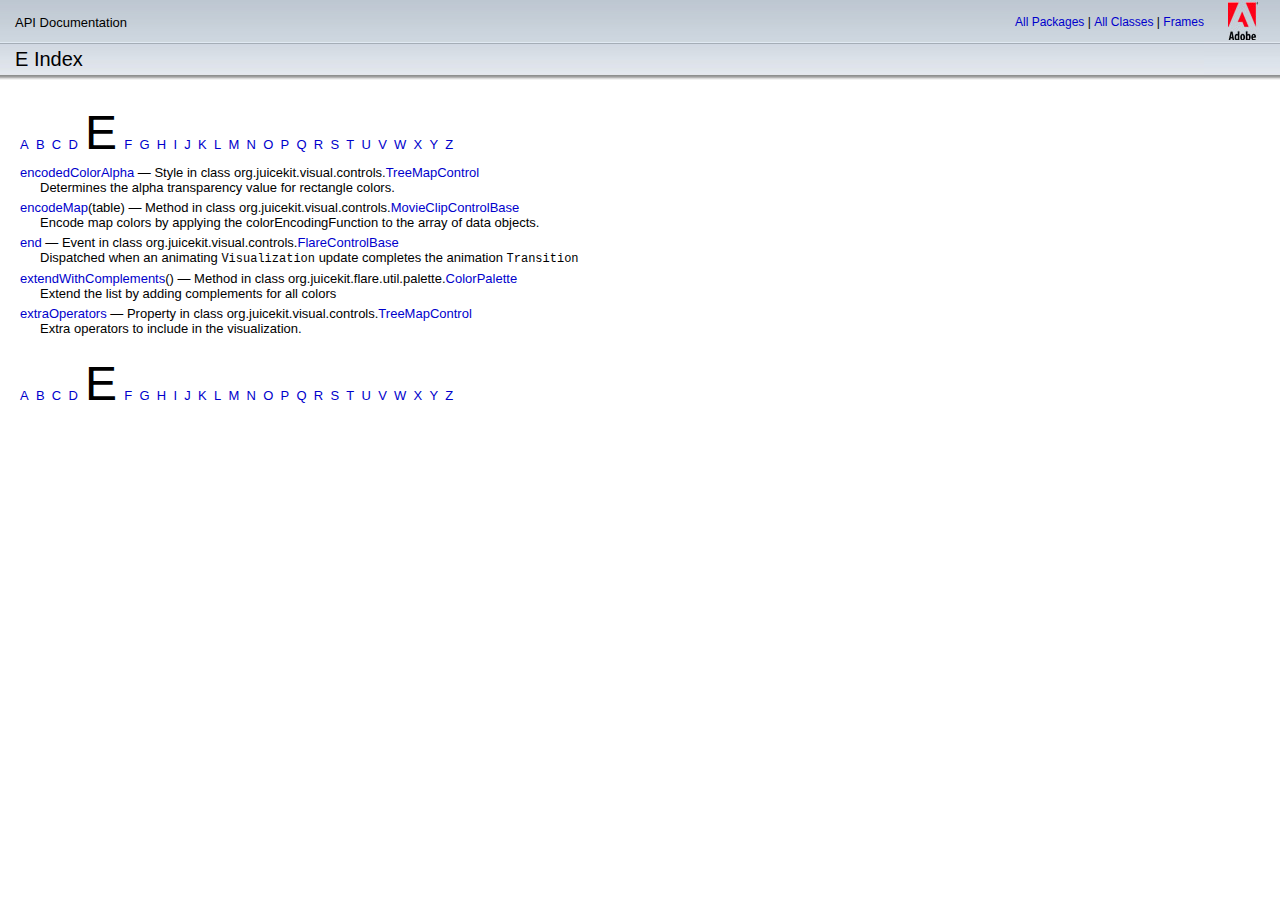
<file: asdoc/all-index-E.html>
<!DOCTYPE HTML PUBLIC "-//W3C//DTD HTML 4.01 Transitional//EN" "http://www.w3.org/TR/html4/loose.dtd">
<html>
<head>
<META http-equiv="Content-Type" content="text/html; charset=UTF-8">
<title>E Index</title>
<link rel="stylesheet" href="style.css" type="text/css" media="screen">
<link rel="stylesheet" href="print.css" type="text/css" media="print">
</head>
<body>
<script type="text/javascript" language="javascript" src="asdoc.js"></script><script type="text/javascript" language="javascript" src="cookies.js"></script><script type="text/javascript" language="javascript">
<!--
				asdocTitle = 'E Index - API Documentation';
				var baseRef = '';
				window.onload = configPage;
			--></script>
<table style="display:none" id="titleTable" cellspacing="0" cellpadding="0" class="titleTable">
<tr>
<td align="left" class="titleTableTitle">API Documentation</td><td align="right" class="titleTableTopNav"><a onclick="loadClassListFrame('all-classes.html')" href="package-summary.html">All&nbsp;Packages</a>&nbsp;|&nbsp;<a onclick="loadClassListFrame('all-classes.html')" href="class-summary.html">All&nbsp;Classes</a>&nbsp;|&nbsp;<a href="index.html?all-index-E.html&amp;index-list.html" id="framesLink1">Frames</a><a onclick="parent.location=document.location" href="" style="display:none" id="noFramesLink1">No&nbsp;Frames</a></td><td rowspan="3" align="right" class="titleTableLogo"><img alt="Adobe Logo" title="Adobe Logo" class="logoImage" src="images/logo.jpg"></td>
</tr>
<tr class="titleTableRow2">
<td align="left" id="subTitle" class="titleTableSubTitle">E&nbsp;Index</td><td align="right" id="subNav" class="titleTableSubNav"></td>
</tr>
<tr class="titleTableRow3">
<td colspan="2">&nbsp;</td>
</tr>
</table>
<script type="text/javascript" language="javascript">
<!--
if (!isEclipse() || window.name != ECLIPSE_FRAME_NAME) {titleBar_setSubTitle("E Index"); titleBar_setSubNav(false,false,false,false,false,false,false,false,false,false,false,false,false,false);}
--></script>
<div class="MainContent">
<br>
<table cellpadding="0" cellspacing="0" border="0">
<tr>
<td colspan="2"><a name="E"></a><a onclick="javascript:loadClassListFrame('index-list.html');" href="all-index-A.html">A</a>&nbsp;&nbsp;<a onclick="javascript:loadClassListFrame('index-list.html');" href="all-index-B.html">B</a>&nbsp;&nbsp;<a onclick="javascript:loadClassListFrame('index-list.html');" href="all-index-C.html">C</a>&nbsp;&nbsp;<a onclick="javascript:loadClassListFrame('index-list.html');" href="all-index-D.html">D</a>&nbsp;&nbsp;<font style="bold" size="10px" color="black">E</font>&nbsp;&nbsp;<a onclick="javascript:loadClassListFrame('index-list.html');" href="all-index-F.html">F</a>&nbsp;&nbsp;<a onclick="javascript:loadClassListFrame('index-list.html');" href="all-index-G.html">G</a>&nbsp;&nbsp;<a onclick="javascript:loadClassListFrame('index-list.html');" href="all-index-H.html">H</a>&nbsp;&nbsp;<a onclick="javascript:loadClassListFrame('index-list.html');" href="all-index-I.html">I</a>&nbsp;&nbsp;<a onclick="javascript:loadClassListFrame('index-list.html');" href="all-index-J.html">J</a>&nbsp;&nbsp;<a onclick="javascript:loadClassListFrame('index-list.html');" href="all-index-K.html">K</a>&nbsp;&nbsp;<a onclick="javascript:loadClassListFrame('index-list.html');" href="all-index-L.html">L</a>&nbsp;&nbsp;<a onclick="javascript:loadClassListFrame('index-list.html');" href="all-index-M.html">M</a>&nbsp;&nbsp;<a onclick="javascript:loadClassListFrame('index-list.html');" href="all-index-N.html">N</a>&nbsp;&nbsp;<a onclick="javascript:loadClassListFrame('index-list.html');" href="all-index-O.html">O</a>&nbsp;&nbsp;<a onclick="javascript:loadClassListFrame('index-list.html');" href="all-index-P.html">P</a>&nbsp;&nbsp;<a onclick="javascript:loadClassListFrame('index-list.html');" href="all-index-Q.html">Q</a>&nbsp;&nbsp;<a onclick="javascript:loadClassListFrame('index-list.html');" href="all-index-R.html">R</a>&nbsp;&nbsp;<a onclick="javascript:loadClassListFrame('index-list.html');" href="all-index-S.html">S</a>&nbsp;&nbsp;<a onclick="javascript:loadClassListFrame('index-list.html');" href="all-index-T.html">T</a>&nbsp;&nbsp;<a onclick="javascript:loadClassListFrame('index-list.html');" href="all-index-U.html">U</a>&nbsp;&nbsp;<a onclick="javascript:loadClassListFrame('index-list.html');" href="all-index-V.html">V</a>&nbsp;&nbsp;<a onclick="javascript:loadClassListFrame('index-list.html');" href="all-index-W.html">W</a>&nbsp;&nbsp;<a onclick="javascript:loadClassListFrame('index-list.html');" href="all-index-X.html">X</a>&nbsp;&nbsp;<a onclick="javascript:loadClassListFrame('index-list.html');" href="all-index-Y.html">Y</a>&nbsp;&nbsp;<a onclick="javascript:loadClassListFrame('index-list.html');" href="all-index-Z.html">Z</a>&nbsp;&nbsp;</td>
</tr>
<tr>
<td colspan="2" class="idxrow"><a onclick="javascript:loadClassListFrame('org/juicekit/visual/controls/class-list.html');" href="org/juicekit/visual/controls/TreeMapControl.html#style:encodedColorAlpha">encodedColorAlpha</a> &mdash; Style in class org.juicekit.visual.controls.<a onclick="javascript:loadClassListFrame('org/juicekit/visual/controls/class-list.html');" href="org/juicekit/visual/controls/TreeMapControl.html">TreeMapControl</a></td>
</tr>
<tr>
<td width="20"></td><td>
   Determines the alpha transparency value for rectangle colors.</td>
</tr>
<tr>
<td colspan="2" class="idxrow"><a onclick="javascript:loadClassListFrame('org/juicekit/visual/controls/class-list.html');" href="org/juicekit/visual/controls/MovieClipControlBase.html#encodeMap()">encodeMap</a>(table) &mdash; Method in class org.juicekit.visual.controls.<a onclick="javascript:loadClassListFrame('org/juicekit/visual/controls/class-list.html');" href="org/juicekit/visual/controls/MovieClipControlBase.html">MovieClipControlBase</a></td>
</tr>
<tr>
<td width="20"></td><td>
     Encode map colors by applying the colorEncodingFunction
     to the array of data objects.</td>
</tr>
<tr>
<td colspan="2" class="idxrow"><a onclick="javascript:loadClassListFrame('org/juicekit/visual/controls/class-list.html');" href="org/juicekit/visual/controls/FlareControlBase.html#event:end">end</a> &mdash; Event in class org.juicekit.visual.controls.<a onclick="javascript:loadClassListFrame('org/juicekit/visual/controls/class-list.html');" href="org/juicekit/visual/controls/FlareControlBase.html">FlareControlBase</a></td>
</tr>
<tr>
<td width="20"></td><td>
   Dispatched when an animating <code>Visualization</code>
   update completes the animation <code>Transition</code>
      </td>
</tr>
<tr>
<td colspan="2" class="idxrow"><a onclick="javascript:loadClassListFrame('org/juicekit/flare/util/palette/class-list.html');" href="org/juicekit/flare/util/palette/ColorPalette.html#extendWithComplements()">extendWithComplements</a>() &mdash; Method in class org.juicekit.flare.util.palette.<a onclick="javascript:loadClassListFrame('org/juicekit/flare/util/palette/class-list.html');" href="org/juicekit/flare/util/palette/ColorPalette.html">ColorPalette</a></td>
</tr>
<tr>
<td width="20"></td><td>
     Extend the list by adding complements for all colors
     </td>
</tr>
<tr>
<td colspan="2" class="idxrow"><a onclick="javascript:loadClassListFrame('org/juicekit/visual/controls/class-list.html');" href="org/juicekit/visual/controls/TreeMapControl.html#extraOperators">extraOperators</a> &mdash; Property in class org.juicekit.visual.controls.<a onclick="javascript:loadClassListFrame('org/juicekit/visual/controls/class-list.html');" href="org/juicekit/visual/controls/TreeMapControl.html">TreeMapControl</a></td>
</tr>
<tr>
<td width="20"></td><td>
    Extra operators to include in the visualization.</td>
</tr>
<tr>
<td style="padding-bottom:20px" colspan="2"></td>
</tr>
<tr>
<td colspan="2"><a onclick="javascript:loadClassListFrame('index-list.html');" href="all-index-A.html">A</a>&nbsp;&nbsp;<a onclick="javascript:loadClassListFrame('index-list.html');" href="all-index-B.html">B</a>&nbsp;&nbsp;<a onclick="javascript:loadClassListFrame('index-list.html');" href="all-index-C.html">C</a>&nbsp;&nbsp;<a onclick="javascript:loadClassListFrame('index-list.html');" href="all-index-D.html">D</a>&nbsp;&nbsp;<font style="bold" size="10px" color="black">E</font>&nbsp;&nbsp;<a onclick="javascript:loadClassListFrame('index-list.html');" href="all-index-F.html">F</a>&nbsp;&nbsp;<a onclick="javascript:loadClassListFrame('index-list.html');" href="all-index-G.html">G</a>&nbsp;&nbsp;<a onclick="javascript:loadClassListFrame('index-list.html');" href="all-index-H.html">H</a>&nbsp;&nbsp;<a onclick="javascript:loadClassListFrame('index-list.html');" href="all-index-I.html">I</a>&nbsp;&nbsp;<a onclick="javascript:loadClassListFrame('index-list.html');" href="all-index-J.html">J</a>&nbsp;&nbsp;<a onclick="javascript:loadClassListFrame('index-list.html');" href="all-index-K.html">K</a>&nbsp;&nbsp;<a onclick="javascript:loadClassListFrame('index-list.html');" href="all-index-L.html">L</a>&nbsp;&nbsp;<a onclick="javascript:loadClassListFrame('index-list.html');" href="all-index-M.html">M</a>&nbsp;&nbsp;<a onclick="javascript:loadClassListFrame('index-list.html');" href="all-index-N.html">N</a>&nbsp;&nbsp;<a onclick="javascript:loadClassListFrame('index-list.html');" href="all-index-O.html">O</a>&nbsp;&nbsp;<a onclick="javascript:loadClassListFrame('index-list.html');" href="all-index-P.html">P</a>&nbsp;&nbsp;<a onclick="javascript:loadClassListFrame('index-list.html');" href="all-index-Q.html">Q</a>&nbsp;&nbsp;<a onclick="javascript:loadClassListFrame('index-list.html');" href="all-index-R.html">R</a>&nbsp;&nbsp;<a onclick="javascript:loadClassListFrame('index-list.html');" href="all-index-S.html">S</a>&nbsp;&nbsp;<a onclick="javascript:loadClassListFrame('index-list.html');" href="all-index-T.html">T</a>&nbsp;&nbsp;<a onclick="javascript:loadClassListFrame('index-list.html');" href="all-index-U.html">U</a>&nbsp;&nbsp;<a onclick="javascript:loadClassListFrame('index-list.html');" href="all-index-V.html">V</a>&nbsp;&nbsp;<a onclick="javascript:loadClassListFrame('index-list.html');" href="all-index-W.html">W</a>&nbsp;&nbsp;<a onclick="javascript:loadClassListFrame('index-list.html');" href="all-index-X.html">X</a>&nbsp;&nbsp;<a onclick="javascript:loadClassListFrame('index-list.html');" href="all-index-Y.html">Y</a>&nbsp;&nbsp;<a onclick="javascript:loadClassListFrame('index-list.html');" href="all-index-Z.html">Z</a>&nbsp;&nbsp;</td>
</tr>
</table>
<p></p>
<center class="copyright"> 
</center>
</div>
</body>
</html>
<!-- -->
</file>
<file: asdoc/style.css>
/*
////////////////////////////////////////////////////////////////////////////////
//
//  ADOBE SYSTEMS INCORPORATED
//  Copyright 2005-2007 Adobe Systems Incorporated
//  All Rights Reserved.
//
//  NOTICE: Adobe permits you to use, modify, and distribute this file
//  in accordance with the terms of the license agreement accompanying it.
//
////////////////////////////////////////////////////////////////////////////////
*/

.titleTable {
	width: 100%;
}
.titleTableTitle {
	padding-left: 15px;
	padding-right: 5px;
	font-size: 13px;
	height: 44px;
	background-image: url(images/titleTableTop.jpg);
	background-repeat: repeat-x;
}
.titleTableSearch {
	white-space: nowrap;
	background-image: url(images/titleTableTop.jpg);
	background-repeat: repeat-x;
	padding-right: 10px;
	width: 50%;
}
.searchForm {
	margin-top: 0px;
	margin-bottom: 0px;
}
.titleTableTopNav {
	font-size: 12px;
	background-image: url(images/titleTableTop.jpg);
	background-repeat: repeat-x;
}
.titleTableLogo {
	width: 76px;
	height: 80px;
	vertical-align: top;
}
.titleTableRow2 {
	color: #000000;
	height: 31px;
	background-image: url(images/titleTableMiddle.jpg);
	background-repeat: repeat-x;
}
.titleTableSubTitle {
	font-size: 20px;
	padding-left: 15px;
	padding-right: 5px;
}
.titleTableSubNav {
	white-space: nowrap;
	font-size: 12px;
}
.titleTableRow3 {
	height: 5px;
	background-image: url(images/titleTableBottom.jpg);
	background-repeat: repeat-x;
}
.logoImage {
	width: 76px;
	height: 80px;
}

.classHeaderTable {
	margin-top: 20px;
}
.classHeaderTable td {
	vertical-align: top;
	padding-bottom: 4px;
}
.classHeaderTableLabel {
	font-weight: bold;
	padding-right: 15px;
}
.classSignature {
	text-indent: -20px;
	padding-left: 20px;
}
.inheritanceList {
	text-indent: -20px;
	padding-left: 20px;
}
.inheritArrow {
	width: 15px;
	height: 9px;
}
.mxmlSyntax {
	margin-bottom: -13px;
}
.collapsedImage {
	width: 9px;
	height: 9px;
	border: 0;
}
.expandedImage {
	width: 9px;
	height: 9px;
	border: 0;
}
.classFrameContent {
	margin-right: 5px;
	margin-left: 10px;
	margin-top: 10px;
	margin-bottom: 10px;
}
.classFrameContent td {
	white-space: nowrap;
	padding-right: 5px;
}

.eclipseBody {
	display: none;
}
	
* html {
	overflow-y:scroll;
}

img {
	border:0;
}

.annotation {
	font-size: 20px;
	margin-top: 20px;
}

.label {
	color: #444444;
	font-weight: bold;
}

strong {
	color: #444444;
}

.summarySection {
	margin-left: 20px;
	margin-right: 10px;
}
.summaryTableTitle {
	font-weight: bold;
	font-size: 18px;
	padding-top: 20px;
	padding-bottom: 5px;
}
* .summaryTable {
	margin-top: 10px;
	border: #999999 1px solid;
	width: 100%;
	margin-bottom: 20px;
}
html>body .summaryTable {
	margin-top: 10px;
	border: #999999 1px solid;
	width: 100%;
	margin-bottom: 20px;
	margin-right: 10px;
}
.summaryTable th {
	color: #FFFFFF;
	background-color: #627C9D;
	white-space: nowrap;
}
.summaryTable td {
	border-top: #999999 1px solid;
	vertical-align: top;
}
.summaryTablePaddingCol {
	width: 5px;
}
.summaryTableInheritanceCol {
	width: 14px;
}
.summaryTableSignatureCol {
	padding-right: 10px;
}
.summaryTableOperatorCol {
	padding-left: 10px;
	padding-right: 10px;
	font-weight: bold;
}
.summaryTableStatementCol {
	padding-left: 10px;
	padding-right: 10px;
	font-weight: bold;
	white-space: nowrap;
}
.summarySignature {
	text-indent: -20px;
	padding-left: 20px;
}
.summaryTableOwnerCol {
	padding-right: 10px;
	width: 10px;
}
.summaryTableCol, .summaryTableSecondCol {
}
.signatureLink {
	font-weight: bold;
}
.summaryTableDescription {
	color: #333333;
}
.summaryTableLastCol {
	padding-right: 10px;
}
.inheritedSummaryImage {
	width: 14px;
	height: 14px;
}

.showHideLink {
}
.showHideLinkImage {
	width: 9px;
	height: 9px;
}
.hideInheritedConstant {
	display: none;
}
.showInheritedConstant {
	display: inline;
}
.hideInheritedProtectedConstant {
	display: none;
}
.showInheritedProtectedConstant {
	display: inline;
}
.hideInheritedProperty {
	display: none;
}
.showInheritedProperty {
	display: inline;
}
.hideInheritedProtectedProperty {
	display: none;
}
.showInheritedProtectedProperty {
	display: inline;
}
.hideInheritedMethod {
	display: none;
}
.showInheritedMethod {
	display: inline;
}
.hideInheritedProtectedMethod {
	display: none;
}
.showInheritedProtectedMethod {
	display: inline;
}
.hideInheritedEvent {
	display: none;
}
.showInheritedEvent {
	display: inline;
}
.hideInheritedStyle {
	display: none;
}
.showInheritedStyle {
	display: inline;
}
.hideInheritedEffect {
	display: none;
}
.showInheritedEffect {
	display: inline;
}


.detailSectionHeader {
	color: #434343;
	font-size: 18px;
	padding-left: 10px;
	padding-top: 4px;
	padding-bottom: 4px;
	margin-top: 40px;
	margin-bottom: 3px;
	background-image: url(images/detailSectionHeader.jpg);
	background-repeat: repeat-x;
}
.detailHeader {
	margin-left: 20px;
	margin-top: 10px;
	margin-bottom: 3px;
}
.detailHeaderName {
	font-weight: bold;
	font-size: 16px;
	vertical-align: baseline;
	white-space: nowrap;
}
.detailHeaderType {
	font-size: 12px;
	vertical-align: baseline;
	padding-right: 10px;
	padding-left: 7px;
	white-space: nowrap;
}
.detailHeaderParens {
	font-size: 14px;
	font-weight: bold;
	padding-left: 1px;
	padding-bottom: 2px;
}
.detailHeaderRule {
	background-image: url(images/detailHeaderRule.jpg);
	background-repeat: repeat-x;
	width: 100%;
	background-position: 50%;
}
.detailBody {
	margin-left: 20px;
	margin-right: 15px;
	margin-bottom: 20px;
}
.exampleHeader {
	background-color: #C8D1DF;
	padding-left: 10px;
	padding-top: 3px;
	padding-bottom: 3px;
}

.seeAlso {
	margin-top: -13px;
	padding-left: 20px;
}

/*
#header {
	padding: 0;
	margin: 0;
	border: 2px solid
}
*/

body {
	font-family: Tahoma, Verdana, Arial, Helvetica, sans-serif;
	color: #000000;
	background-color:#FFFFFF;
	margin: 0px;
	padding: 0px;
}

body, td, th {
	font-size: 13px;
}

.MainContent {
	margin-left: 20px;
	margin-right: 10px;
	margin-bottom: 10px;
}

code {
	font-family: "Lucida Console", "Courier New", Courier, monospace; 
	font-size: 12px;
}
pre {
	font-family: "Lucida Console", "Courier New", Courier, monospace; 
	font-size: 12px;
}

th	{
	text-align: left;
	font-weight: bold;
	vertical-align: bottom;
}

table {
	background-color: white;
}

table.withBorder {
	border-color: #BBBBBB;
	border-width: 1px;
	border-style: solid;
}

.innertable {
	border-collapse: collapse; /* to eliminate the default table cellspacing=2 */
}

.innertable th {
	border: 1px solid #000000;
	background:#DDDDDD;
	padding: 2px 3px 2px 3px;
}

.innertable td {
	border: 1px solid #000000;
	padding: 2px 3px 2px 3px;
}

.paramSpacer {
	font-size: 5px;
}

/* Custom Classes */
.row0 {
	background-color: #F2F2F2;
}

.row1 {
	background-color: #FFFFFF;
}

.prow0 {
	background-color: #F2F2F2;
}

.prow1 {
	background-color: #FFFFFF;
}

.idxrow {
	padding-top: 5px;
}

.SummaryTableHeader {
    background-color: #CCCCCC;
}

.InheritedTableHeader {
    background-color: #EEEEEE;
}

.PackageTableHeader {
    background-color: #EEEEEE;
}


/* Links */
a:link {
	color: #0000CC;
	text-decoration: none;
}

a:visited {
    color: #0000CC;
	text-decoration: none;
}

a:hover {
	text-decoration: underline;
	color: #0000CC;
}

a:active {
	text-decoration: none;
	color: #CC0000;
}

/* Headings */
h1, h2, h3, h4, h5, h6	{
	font-family: "Trebuchet MS", "Bitstream Vera Sans", verdana, lucida, arial, helvetica, sans-serif;
	font-weight: bold;
	margin-top: 3px;
	margin-bottom: 3px;
	letter-spacing: 1px;
	width: 90%;
}

h1 {
	font-size: 18px;
}

h2 {
	font-size: 16px;
}

h3 {
	font-size: 14px;
}

h4 {
	font-size: 12px;
	color: #666666;
}

h5 {
	font-size: 11px;
}
.copyright {
   margin-top: 30px;
   color: #777777;
   font-size: 10px;
   padding-bottom: 5px;
}
.inheritanceList {
	line-height: 19px;
}
.private {
    color: #999999;
}
.flashonly {
    display:none;
    color: #000000;
}
.flexonly {
    color: #000000;
}
.flashOnlyX {
	display:none;
	color: #00CCFF;
}
.hide {
	display:none;
}
.feedbackLink {
/*	display:none;  */
}

/* IE */
* html .listing {
   width: 93%;
   padding-left: 6%;
   padding-right: 5px;
   padding-top: 5px;
   padding-bottom: 5px;
   overflow-x: auto;	
   background-color: #F2F2F2;
   margin-bottom: 10px;
   margin-top: 10px;
   font-family: "Lucida Console", "Courier New", Courier, monospace;
   font-size: 12px;
}

/* Firefox, Netscape */
html>body .listing pre
{
   overflow: auto;
   padding-left: 40px;
   padding-right: 5px;
   padding-top: 5px;
   padding-bottom: 5px;
   background-color: #F2F2F2;
   margin-top: 10px;
   margin-bottom: 10px;
   font-family: "Lucida Console", "Courier New", Courier, monospace;
   font-size: 12px;
}   

.listingIcons
{
	padding: 0px;
	margin-top: 10px;
	height: 15px;
}  

.pageTop
{
	height:10px;
}
</file>
<file: asdoc/print.css>
/*
////////////////////////////////////////////////////////////////////////////////
//
//  ADOBE SYSTEMS INCORPORATED
//  Copyright 2005-2007 Adobe Systems Incorporated
//  All Rights Reserved.
//
//  NOTICE: Adobe permits you to use, modify, and distribute this file
//  in accordance with the terms of the license agreement accompanying it.
//
////////////////////////////////////////////////////////////////////////////////
*/

body {
  color: #000000;
  background: #ffffff;
  font-family: "Times New Roman", Times, serif;
  font-size: 12pt;
}
a {
  text-decoration: none;
  color: #000000;
}
pre {
  white-space: -moz-pre-wrap; /* Mozilla */
  white-space: -pre-wrap;     /* Opera 4-6 */
  white-space: -o-pre-wrap;   /* Opera 7 */
  word-wrap: break-word;      /* IE */
}
.titleTableTopNav, .titleTableSubNav, .logoImage {
  display: none;
}
.packageFrame {
  display: none;
}
.titleTableSubTitle {
  font-weight: bold;
}
.classHeaderTableLabel {
	padding-right: 10px;
	vertical-align: top;
}
.showHideLinks {
  display: none;
}
html>body code {
  font-size: 10pt;
}
.summaryTableTitle, .detailSectionHeader {
  font-size: 14pt;
  font-weight: bold;
  padding-top: 15px;
  padding-bottom: 5px;
}
.summaryTable {
  border: 1px solid #000000;
  border-collapse: collapse;
  width: 100%;
}
.summaryTableDescription {
  padding-bottom: 20px;
}
.summaryTableSignatureCol, .summaryTableOwnerCol, .summaryTableLastCol, .summaryTableCol {
  border: 1px solid #000000;
}
.summaryTablePaddingCol {
  border: 1px solid #000000;
  border-right: 0px;
}
.summaryTableInheritanceCol, .summaryTableOperatorCol, .summaryTableStatementCol, .summaryTableSecondCol {
  border: 1px solid #000000;
  border-left: 0px;
}
.summaryTableLastCol {
  vertical-align: top;
}
.detailHeader {
  font-size: 13pt;
  padding-top: 100px;
}
.detailHeaderName {
  font-weight: bold;
}
.detailHeaderType {
  padding-left: 5px;
}
.detailHeaderRule {
  background: #FF0000;
}
.seeAlso {
  padding-bottom: 20px;
  margin-top: -20px;
}
.innertable {
  border-collapse: collapse;
}
.innertable td,.innertable th {
  border: 1px solid #000000;
  padding-left: 5px;
  padding-right: 5px;
}
.listing {
  font-size: 10pt;
}
.feedbackLink {
  display: none;
}
.copyright {
  font-size: 10pt;
}
</file>
